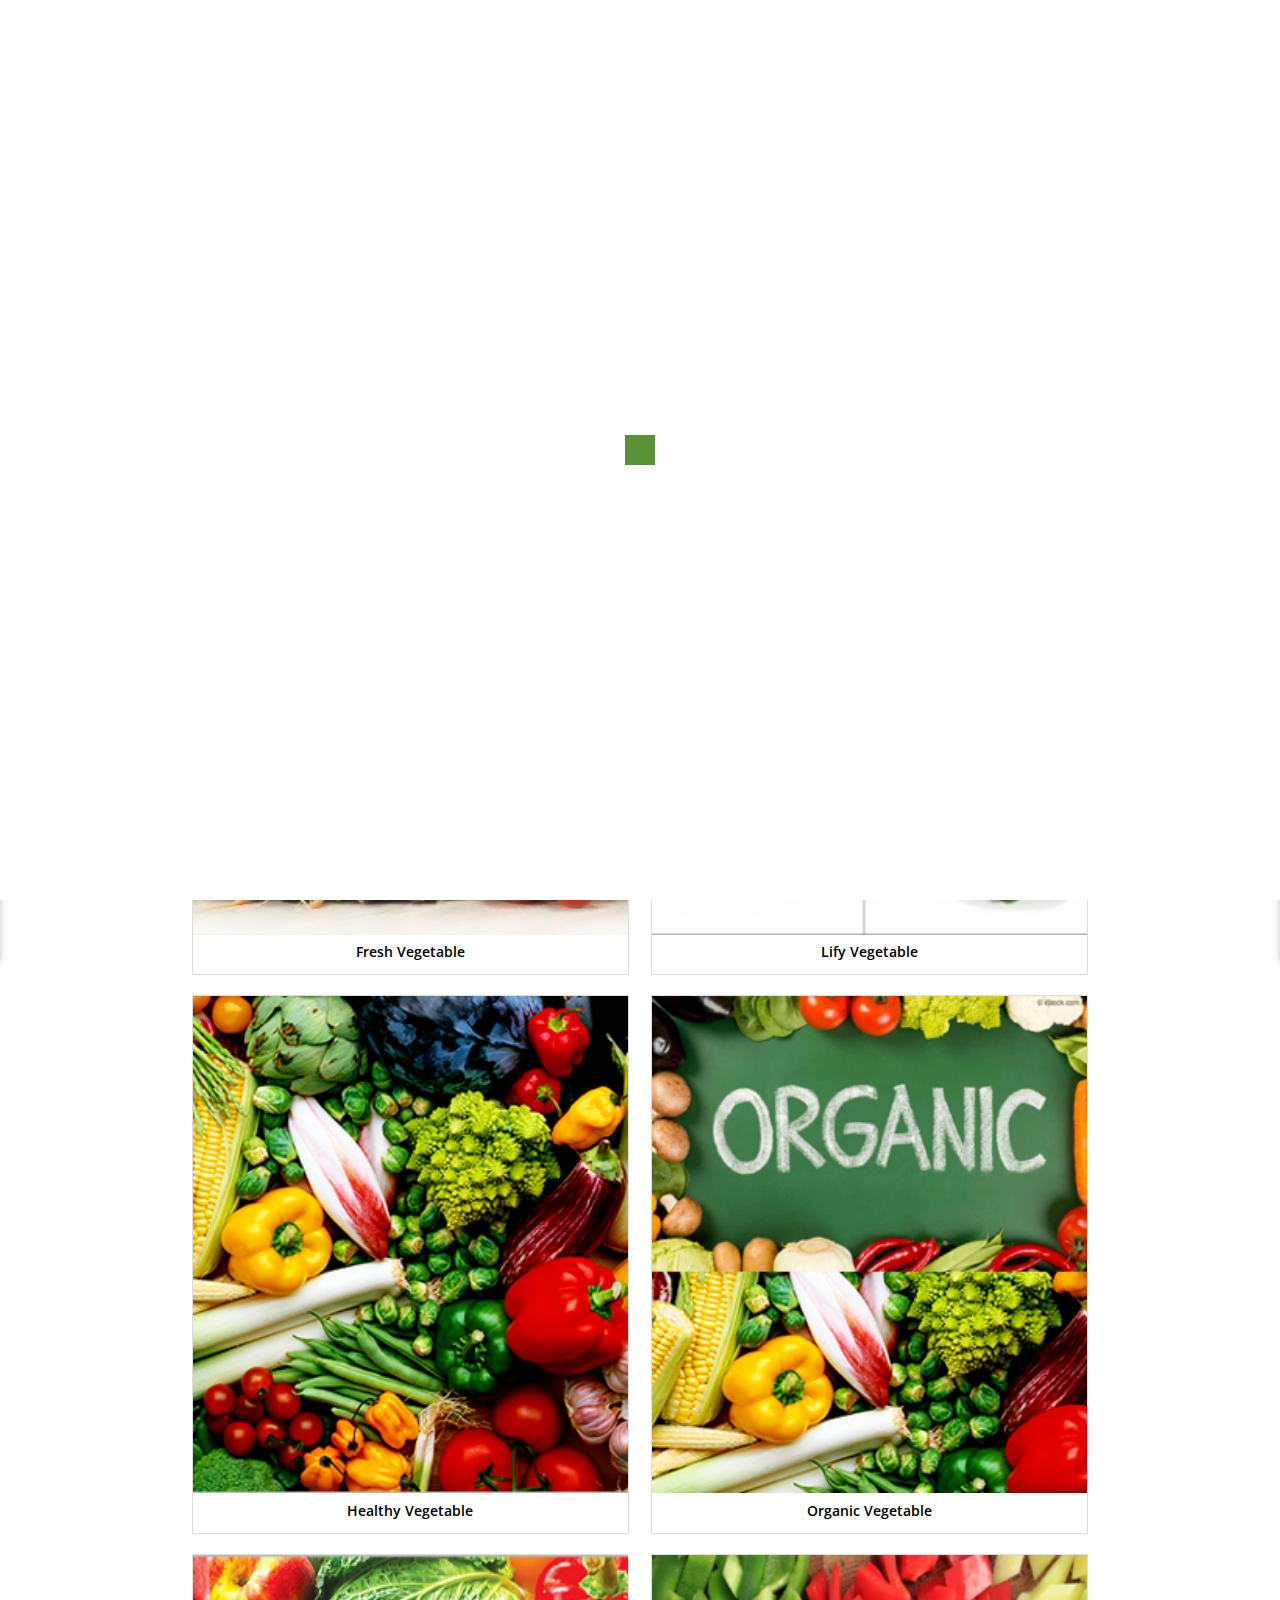
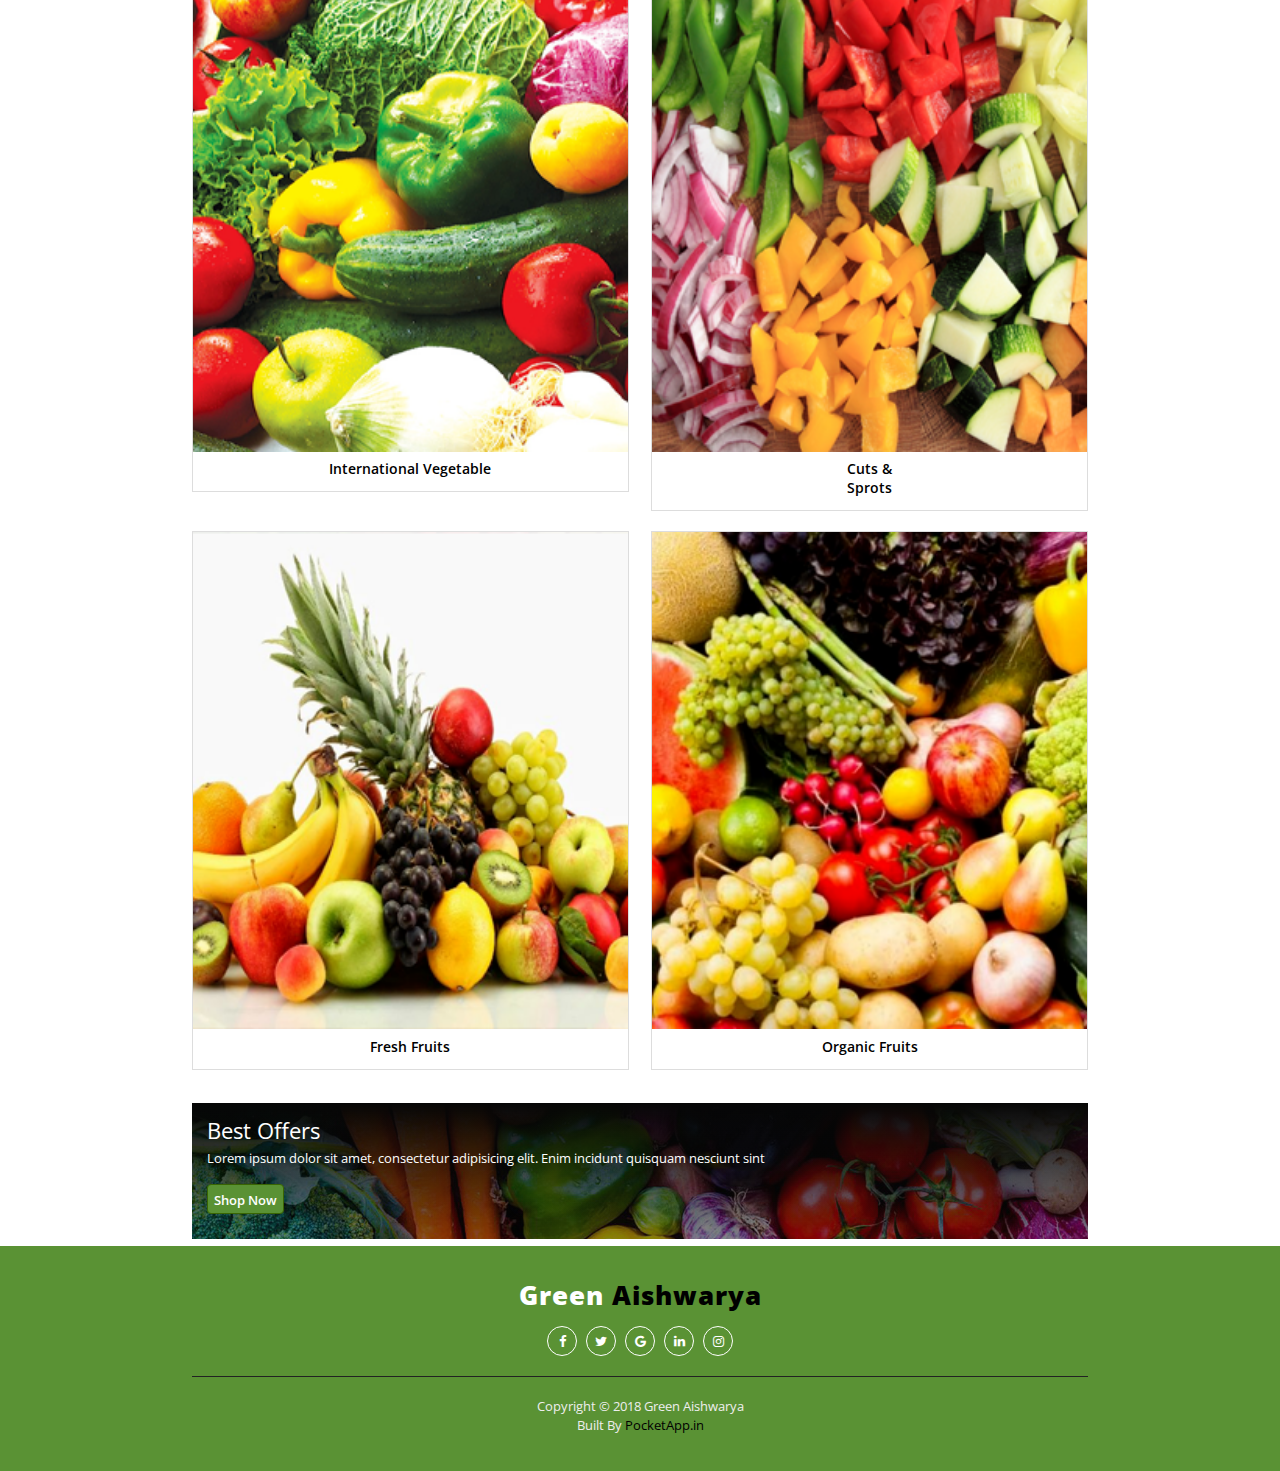
<file: index.html>
<!DOCTYPE html>
<html lang="en">
<head>
	<meta charset="UTF-8">
	<title>Green Aishwarya - Online Vegetable & Fruit Store</title>
	<meta name="viewport" content="width=device-width, initial-scale=1  maximum-scale=1 user-scalable=no">
	<meta name="mobile-web-app-capable" content="yes">
	<meta name="apple-mobile-web-app-capable" content="yes">
	<meta name="apple-touch-fullscreen" content="yes">
	<meta name="HandheldFriendly" content="True">

	<link rel="stylesheet" href="css/materialize.css">
	<link rel="stylesheet" href="font-awesome/css/font-awesome.min.css">
	<link rel="stylesheet" href="css/normalize.css">
	<link rel="stylesheet" href="css/owl.carousel.css">
	<link rel="stylesheet" href="css/owl.theme.css">
	<link rel="stylesheet" href="css/owl.transitions.css">
	<link rel="stylesheet" href="css/fakeLoader.css">
	<link rel="stylesheet" href="css/style.css">
	
	<link rel="shortcut icon" href="img/favicon.png">

</head>
<body>
		
	<!-- navbar top -->
	<div class="navbar-top">
		<div class="side-nav-panel-left">
			<a href="#" data-activates="slide-out-left" class="side-nav-left"><i class="fa fa-bars"></i></a>
		</div>
		<!-- site brand	 -->
		<div class="site-brand">
			<a href="index.html"><img src="img/logo.png"></a>
		</div>
		<!-- end site brand	 -->
		<div class="side-nav-panel-right">
			<a href="#" data-activates="slide-out-right" class="side-nav-right"><i class="fa fa-shopping-cart"></i><span>2</span></a>
		</div>
	</div>
	<!-- end navbar top -->

	<!-- side nav panel-->
	<div class="side-nav-panel-left">
		<ul id="slide-out-left" class="side-nav side-nav-panel collapsible">
			<li class="li-search">
				<div class="search-form">
					<input type="search" placeholder="Search....">
					<button class="button"><i class="fa fa-search"></i></button>
				</div>
				<div class="clear-both"></div>
			</li>
			<li><a href="index.html"><i class="fa fa-home"></i>Home</a></li>

			<li><div class="collapsible-header"><i class="fa fa-pied-piper"></i> Vegetable &nbsp;&nbsp;&nbsp;&nbsp;&nbsp;&nbsp;<span id="arrow-dropdown" class="fa fa-angle-right"></span></div>
				<div class="collapsible-body">
				<ul>
					<li><a href="fresh-vegetable.html">Fresh Vegetable</a></li>
					<li><a href="#">Leafy Vegetable</a></li>
					<li><a href="#">Organic Vegetable</a></li>
					<li><a href="#">International Vegetable</a></li>
					<li><a href="#">Cuts & Sprots</a></li>
				</ul>
			</li>

			<li><div class="collapsible-header"><i class="fa fa-apple"></i> Fruits &nbsp;&nbsp;&nbsp;&nbsp;&nbsp;&nbsp;<span id="arrow-dropdown" class="fa fa-angle-right"></span></div>
				<div class="collapsible-body">
				<ul>
					<li><a href="#">Fresh Fruits</a></li>
					<li><a href="#">Organic Fruits</a></li>
					<li><a href="#">International Fruits</a></li>
				</ul>
			</li>

			<li><a href="#"><i class="fa fa-gift"></i>Today Offer</a></li>

			<li><a href="#"><i class="fa fa-user"></i>Profile</a></li>

			<li><a href="cart.html"><i class="fa fa-shopping-cart"></i>Cart</a></li>
			<li><a href="my-account.html"><i class="fa fa-user-plus"></i>My Account</a></li>
		</ul>
	</div>
	<!-- end side nav panel-->

	<!-- side nav panel cart -->
	<div class="side-nav-panel-right">
		<div id="slide-out-right" class="side-nav side-nav-panel collapsible panel-cart">
			<div class="row">
				<div class="col s5">
					<img src="img/product2.png" alt="">
				</div>
				<div class="col s5">
					<a href="">Jackets</a>
					<span>$20.00</span>
				</div>
				<div class="col s2">
					<i class="fa fa-remove"></i>
				</div>
			</div>
			<div class="row">
				<div class="col s5">
					<img src="img/product1.png" alt="">
				</div>
				<div class="col s5">
					<a href="">T-shirts</a>
					<span>$20.00</span>
				</div>
				<div class="col s2">
					<i class="fa fa-remove"></i>
				</div>
			</div>
			<div class="total-price">
				<h5>Total : $40.00</h5>
				<button class="button-default">Checkout</button>
				<button class="button-default">Go to cart</button>
			</div>
		</div>
	</div>
	<!-- end side nav panel cart -->
	
	<!-- slider -->
	<div class="slider">
		
		<ul class="slides">
			<li>
				<img src="img/slide1.jpg" alt="">
				<div class="caption slider-content left-aligh ">
					<h2><a href="">Green Aishwarya</a></h2>
					<button class="button-default">Shop Now</button>
				</div>
			</li>
			<li>
				<img src="img/slide2.jpg" alt="">
				<div class="caption slider-content left-aligh">
					<h2><a href="">Friuts & Vegetables</a></h2>
					<button class="button-default">Shop Now</button>
				</div>
			</li>
			<li>
				<img src="img/slide3.jpg" alt="">
				<div class="caption slider-content left-aligh">
					<h2><a href="">Dual Clean Process</a></h2>
					<button class="button-default">Shop Now</button>
				</div>
			</li>
		</ul>

	</div>
	<!-- end slider -->

	
	

	<!-- featured product -->
	<div class="post">
		<div class="container">
			<center><button class="button-default">&nbsp;&nbsp;&nbsp;&nbsp;&nbsp;&nbsp;VEGETABLE&nbsp;&nbsp;&nbsp;&nbsp;&nbsp;&nbsp;</button>&nbsp;&nbsp;&nbsp;<button class="button-default">&nbsp;&nbsp;&nbsp;&nbsp;&nbsp;&nbsp;&nbsp;&nbsp;&nbsp;&nbsp;&nbsp;FRUITS&nbsp;&nbsp;&nbsp;&nbsp;&nbsp;&nbsp;&nbsp;&nbsp;&nbsp;&nbsp;&nbsp;</button></center><br>
			<div class="post-head">
				<ul>
					<li><h4>VEGETABLE & FRUITS BASKETS</h4></li>					
				</ul><br><br><br>
			</div>
			<div class="clear-both"></div>
			<div class="post-content">
				<div class="row">
					<div class="col s6">
						<div class="content">
							<img src="img/f1.png" alt="">
							<h3><a href="fresh-vegetable.html">Fresh Vegetable</a></h3>
							
							<ul>
							
							</ul>
						</div>
					</div>
					<div class="col s6">
						<div class="content">
							<img src="img/f2.png" alt="">
							<h3><a href="">Lify Vegetable</a></h3>
							
							<ul>
								
							</ul>
						</div>
					</div>
				</div>

				<div class="row">
					<div class="col s6">
						<div class="content">
							<img src="img/f3.png" alt="">
							<h3><a href="">Healthy Vegetable</a></h3>
							
							<ul>
							
							</ul>
						</div>
					</div>
					<div class="col s6">
						<div class="content">
							<img src="img/f4.png" alt="">
							<h3><a href="">Organic Vegetable</a></h3>
							
							<ul>
								
							</ul>
						</div>
					</div>
				</div>


				<div class="row">
					<div class="col s6">
						<div class="content">
							<img src="img/f5.png" alt="">
							<h3><a href="">International Vegetable</a></h3>
							
							<ul>
								
							</ul>
						</div>
					</div>
					<div class="col s6">
						<div class="content">
							<img src="img/f6.png" alt="">
							<h3><a href="">Cuts & <br>Sprots</a></h3>
							
							<ul>
								
							</ul>
						</div>
					</div>
				</div>
				<div class="row">
					<div class="col s6">
						<div class="content">
							<img src="img/f7.png" alt="">
							<h3><a href="">Fresh Fruits</a></h3>
							
							<ul>
								
							</ul>
						</div>
					</div>

					<div class="col s6">
						<div class="content">
							<img src="img/f8.png" alt="">
							<h3><a href="">Organic Fruits</a></h3>

							<ul>
								
							</ul>	
						</div>
					</div>
                    


			</div>
		</div>
		<div class="clear-both"></div>
	</div>
	<!-- end featured product -->

	<!-- promo -->
	<div class="container section-promo">
		<div class="promo">
			<h4>Best Offers</h4>
			<p>Lorem ipsum dolor sit amet, consectetur adipisicing elit. Enim incidunt quisquam nesciunt sint</p>
			<button class="button-default">Shop Now</button>
		</div>
	</div>
	<!-- end promo -->

	<!-- new product -->
	<div class="post">
		<div class="container">
			<div class="post-head">
				
			</div>
			<div class="clear-both"></div>
			<div class="post-content">
				<div class="row">	
				</div>
				<div class="row no-mb">
					
					
				</div>
			</div>
		</div>
		<div class="clear-both"></div>
		
	</div>
	<!-- end new product -->
	
	<!-- loader -->
	<div id="fakeLoader"></div>
	<!-- end loader -->
	
	<!-- footer -->
	<div class="footer">
		<div class="container">
			<div class="about-us-foot">
				<h6>Green <span>Aishwarya</span></h6>				
			</div>
			<div class="social-media">
				<a href=""><i class="fa fa-facebook"></i></a>
				<a href=""><i class="fa fa-twitter"></i></a>
				<a href=""><i class="fa fa-google"></i></a>
				<a href=""><i class="fa fa-linkedin"></i></a>
				<a href=""><i class="fa fa-instagram"></i></a>
			</div>
			<div class="copyright">
				<span>Copyright © 2018 Green Aishwarya<br>
				Built By <a href="http://pocketapp.in/"target="_blank">PocketApp.in</a></span>
			</div>
		</div>
	</div>
	<!-- end footer -->
	
	<!-- scripts -->
	<script src="js/jquery.min.js"></script>
	<script src="js/materialize.min.js"></script>
	<script src="js/owl.carousel.min.js"></script>
	<script src="js/fakeLoader.min.js"></script>
	<script src="js/main.js"></script>

</body>
</html>
</file>
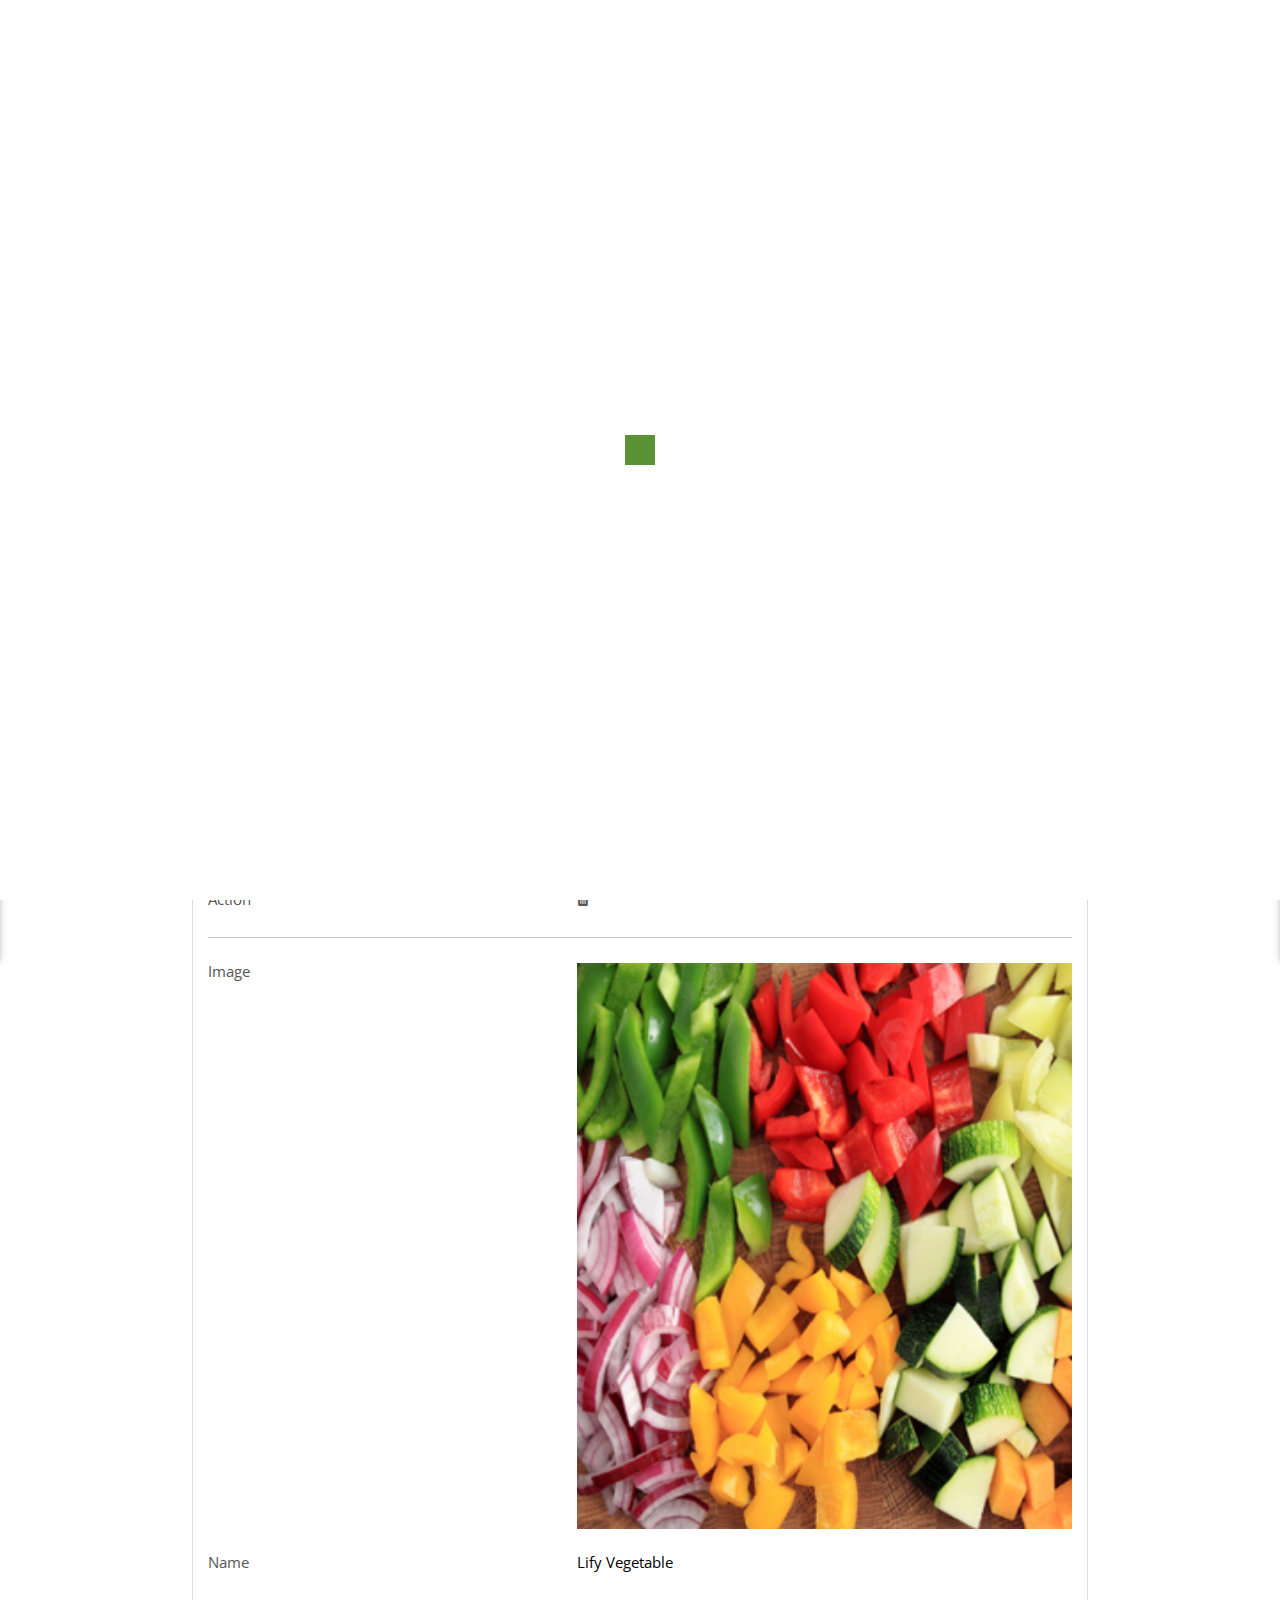
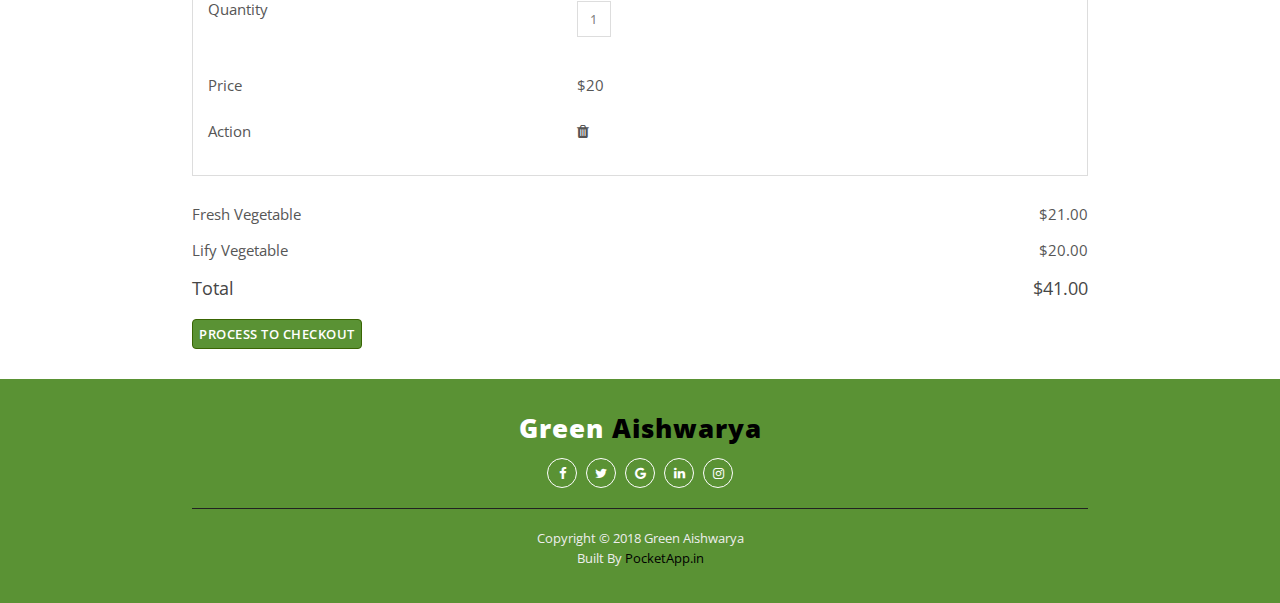
<file: cart.html>
<!DOCTYPE html>
<html lang="en">
<head>
	<meta charset="UTF-8">
	<title>Green Aishwarya - Online Vegetable & Fruit Store</title>
	<meta name="viewport" content="width=device-width, initial-scale=1  maximum-scale=1 user-scalable=no">
	<meta name="mobile-web-app-capable" content="yes">
	<meta name="apple-mobile-web-app-capable" content="yes">
	<meta name="apple-touch-fullscreen" content="yes">
	<meta name="HandheldFriendly" content="True">

	<link rel="stylesheet" href="css/materialize.css">
	<link rel="stylesheet" href="font-awesome/css/font-awesome.min.css">
	<link rel="stylesheet" href="css/normalize.css">
	<link rel="stylesheet" href="css/owl.carousel.css">
	<link rel="stylesheet" href="css/owl.theme.css">
	<link rel="stylesheet" href="css/owl.transitions.css">
	<link rel="stylesheet" href="css/fakeLoader.css">
	<link rel="stylesheet" href="css/style.css">
	
	<link rel="shortcut icon" href="img/favicon.png">

</head>
<body>
		
	<!-- navbar top -->
	<div class="navbar-top">
		<div class="side-nav-panel-left">
			<a href="#" data-activates="slide-out-left" class="side-nav-left"><i class="fa fa-bars"></i></a>
		</div>
		<!-- site brand	 -->
		<div class="site-brand">
			<a href="index.html"><img src="img/logo.png"></a>
		</div>
		<!-- end site brand	 -->
		<div class="side-nav-panel-right">
			<a href="#" data-activates="slide-out-right" class="side-nav-right"><i class="fa fa-shopping-cart"></i><span>2</span></a>
		</div>
	</div>
	<!-- end navbar top -->

	<!-- side nav panel-->
	<div class="side-nav-panel-left">
		<ul id="slide-out-left" class="side-nav side-nav-panel collapsible">
			<li class="li-search">
				<div class="search-form">
					<input type="search" placeholder="Search....">
					<button class="button"><i class="fa fa-search"></i></button>
				</div>
				<div class="clear-both"></div>
			</li>
			<li><a href="index.html"><i class="fa fa-home"></i>Home</a></li>

			<li><div class="collapsible-header"><i class="fa fa-pied-piper"></i> Vegetable &nbsp;&nbsp;&nbsp;&nbsp;&nbsp;&nbsp;<span id="arrow-dropdown" class="fa fa-angle-right"></span></div>
				<div class="collapsible-body">
				<ul>
					<li><a href="fresh-vegetable.html">Fresh Vegetable</a></li>
					<li><a href="#">Leafy Vegetable</a></li>
					<li><a href="#">Organic Vegetable</a></li>
					<li><a href="#">International Vegetable</a></li>
					<li><a href="#">Cuts & Sprots</a></li>
				</ul>
			</li>

			<li><div class="collapsible-header"><i class="fa fa-apple"></i> Fruits &nbsp;&nbsp;&nbsp;&nbsp;&nbsp;&nbsp;<span id="arrow-dropdown" class="fa fa-angle-right"></span></div>
				<div class="collapsible-body">
				<ul>
					<li><a href="#">Fresh Fruits</a></li>
					<li><a href="#">Organic Fruits</a></li>
					<li><a href="#">International Fruits</a></li>
				</ul>
			</li>

			<li><a href="#"><i class="fa fa-gift"></i>Today Offer</a></li>

			<li><a href="#"><i class="fa fa-user"></i>Profile</a></li>

			<li><a href="cart.html"><i class="fa fa-shopping-cart"></i>Cart</a></li>
			<li><a href="my-account.html"><i class="fa fa-user-plus"></i>My Account</a></li>
		</ul>
	</div>
	<!-- end side nav panel-->

	<!-- side nav panel cart -->
	<div class="side-nav-panel-right">
		<div id="slide-out-right" class="side-nav side-nav-panel collapsible panel-cart">
			<div class="row">
				<div class="col s5">
					<img src="img/product2.png" alt="">
				</div>
				<div class="col s5">
					<a href="">Jackets</a>
					<span>$20.00</span>
				</div>
				<div class="col s2">
					<i class="fa fa-remove"></i>
				</div>
			</div>
			<div class="row">
				<div class="col s5">
					<img src="img/product1.png" alt="">
				</div>
				<div class="col s5">
					<a href="">T-shirts</a>
					<span>$20.00</span>
				</div>
				<div class="col s2">
					<i class="fa fa-remove"></i>
				</div>
			</div>
			<div class="total-price">
				<h5>Total : $40.00</h5>
				<button class="button-default">Checkout</button>
				<button class="button-default">Go to cart</button>
			</div>
		</div>
	</div>
	<!-- end side nav panel cart -->

	
	<!-- cart -->
	<div class="cart section pages">
		<div class="container">
			<div class="pages-head">
				<h3>CART</h3>
			</div>
			<div class="content">
				<div class="cart-1">
					<div class="row">
						<div class="col s5">
							<h5>Image</h5>
						</div>
						<div class="col s7">
							<img src="img/product1.png" alt="">
						</div>
					</div>
					<div class="row">
						<div class="col s5">
							<h5>Name</h5>
						</div>
						<div class="col s7">
							<h5><a href="">Fresh Vegetable</a></h5>
						</div>
					</div>
					<div class="row">
						<div class="col s5">
							<h5>Quantity</h5>
						</div>
						<div class="col s7">
							<input value="1" type="text">
						</div>
					</div>
					<div class="row">
						<div class="col s5">
							<h5>Price</h5>
						</div>
						<div class="col s7">
							<h5>$20</h5>
						</div>
					</div>
					<div class="row">
						<div class="col s5">
							<h5>Action</h5>
						</div>
						<div class="col s7">
							<h5><i class="fa fa-trash"></i></h5>
						</div>
					</div>
				</div>
				<div class="divider"></div>
				<div class="cart-2">
					<div class="row">
						<div class="col s5">
							<h5>Image</h5>
						</div>
						<div class="col s7">
							<img src="img/product2.png" alt="">
						</div>
					</div>
					<div class="row">
						<div class="col s5">
							<h5>Name</h5>
						</div>
						<div class="col s7">
							<h5><a href="">Lify Vegetable</a></h5>
						</div>
					</div>
					<div class="row">
						<div class="col s5">
							<h5>Quantity</h5>
						</div>
						<div class="col s7">
							<input value="1" type="text">
						</div>
					</div>
					<div class="row">
						<div class="col s5">
							<h5>Price</h5>
						</div>
						<div class="col s7">
							<h5>$20</h5>
						</div>
					</div>
					<div class="row">
						<div class="col s5">
							<h5>Action</h5>
						</div>
						<div class="col s7">
							<h5><i class="fa fa-trash"></i></h5>
						</div>
					</div>
				</div>
			</div>
			<div class="total">
				<div class="row">
					<div class="col s7">
						<h5>Fresh Vegetable</h5>
					</div>
					<div class="col s5">
						<h5>$21.00</h5>
					</div>
				</div>
				<div class="row">
					<div class="col s7">
						<h5>Lify Vegetable</h5>
					</div>
					<div class="col s5">
						<h5>$20.00</h5>
					</div>
				</div>
				<div class="row">
					<div class="col s7">
						<h6>Total</h6>
					</div>
					<div class="col s5">
						<h6>$41.00</h6>
					</div>
				</div>
			</div>
			<button class="btn button-default">Process to Checkout</button>
		</div>
	</div>
	<!-- end cart -->
	

	<!-- loader -->
	<div id="fakeLoader"></div>
	<!-- end loader -->
	
	<!-- footer -->
	<div class="footer">
		<div class="container">
			<div class="about-us-foot">
				<h6>Green <span>Aishwarya</span></h6>				
			</div>
			<div class="social-media">
				<a href=""><i class="fa fa-facebook"></i></a>
				<a href=""><i class="fa fa-twitter"></i></a>
				<a href=""><i class="fa fa-google"></i></a>
				<a href=""><i class="fa fa-linkedin"></i></a>
				<a href=""><i class="fa fa-instagram"></i></a>
			</div>
			<div class="copyright">
				<span>Copyright © 2018 Green Aishwarya<br>
				Built By <a href="http://pocketapp.in/"target="_blank">PocketApp.in</a></span>
			</div>
		</div>
	</div>
	<!-- end footer -->
	
	<!-- scripts -->
	<script src="js/jquery.min.js"></script>
	<script src="js/materialize.min.js"></script>
	<script src="js/owl.carousel.min.js"></script>
	<script src="js/fakeLoader.min.js"></script>
	<script src="js/main.js"></script>

</body>
</html>
</file>
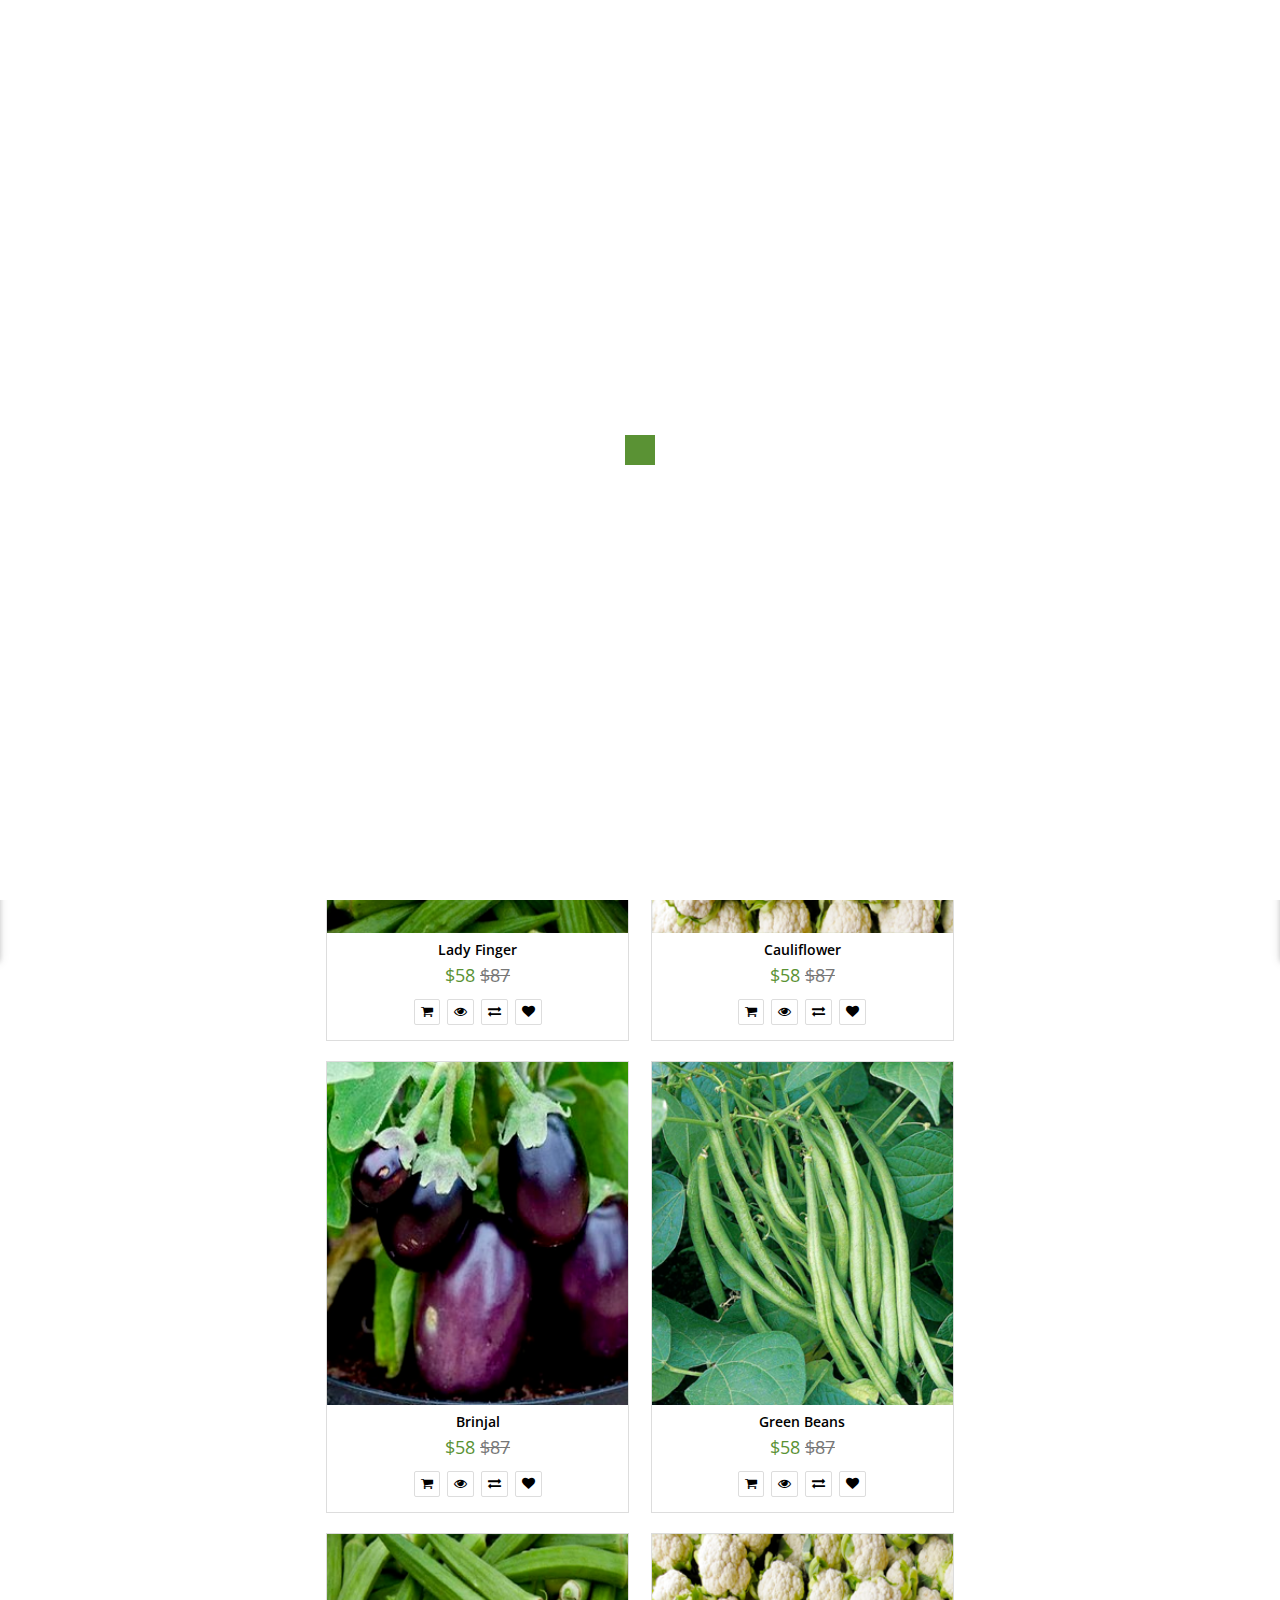
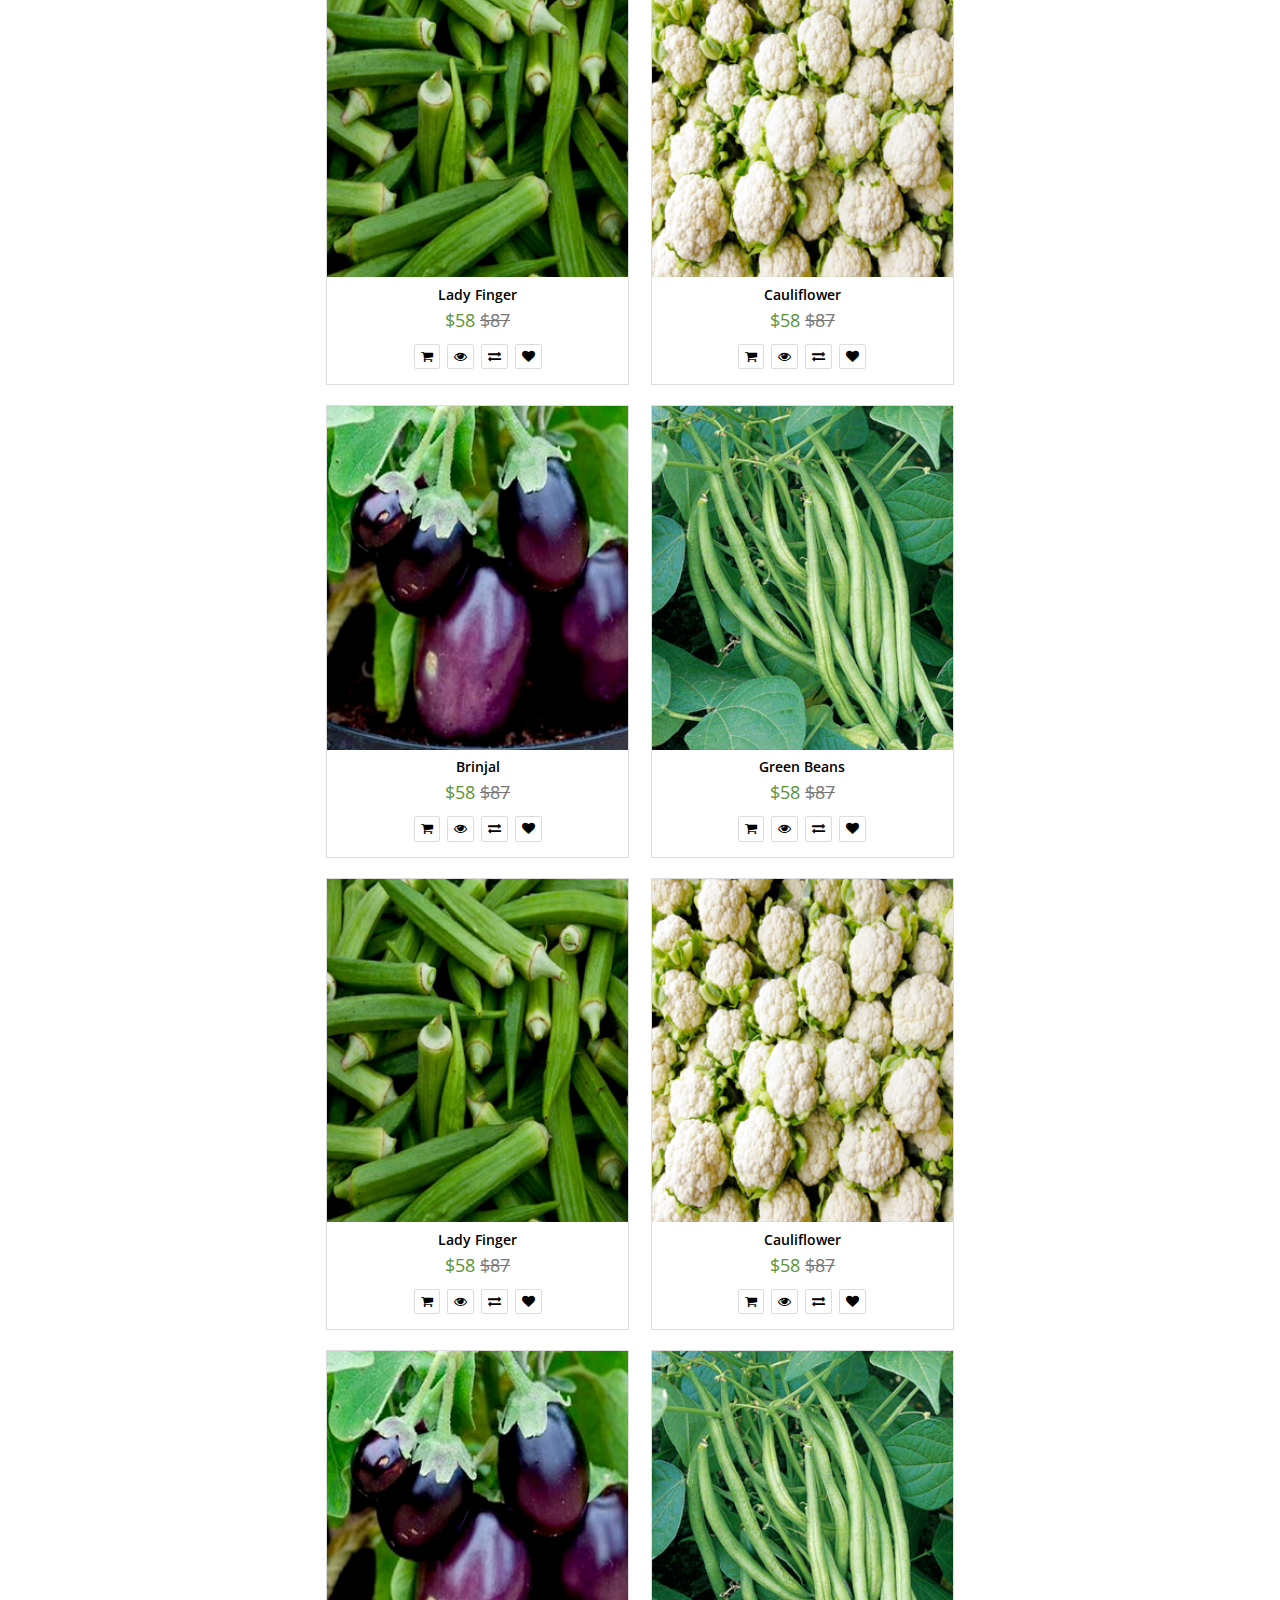
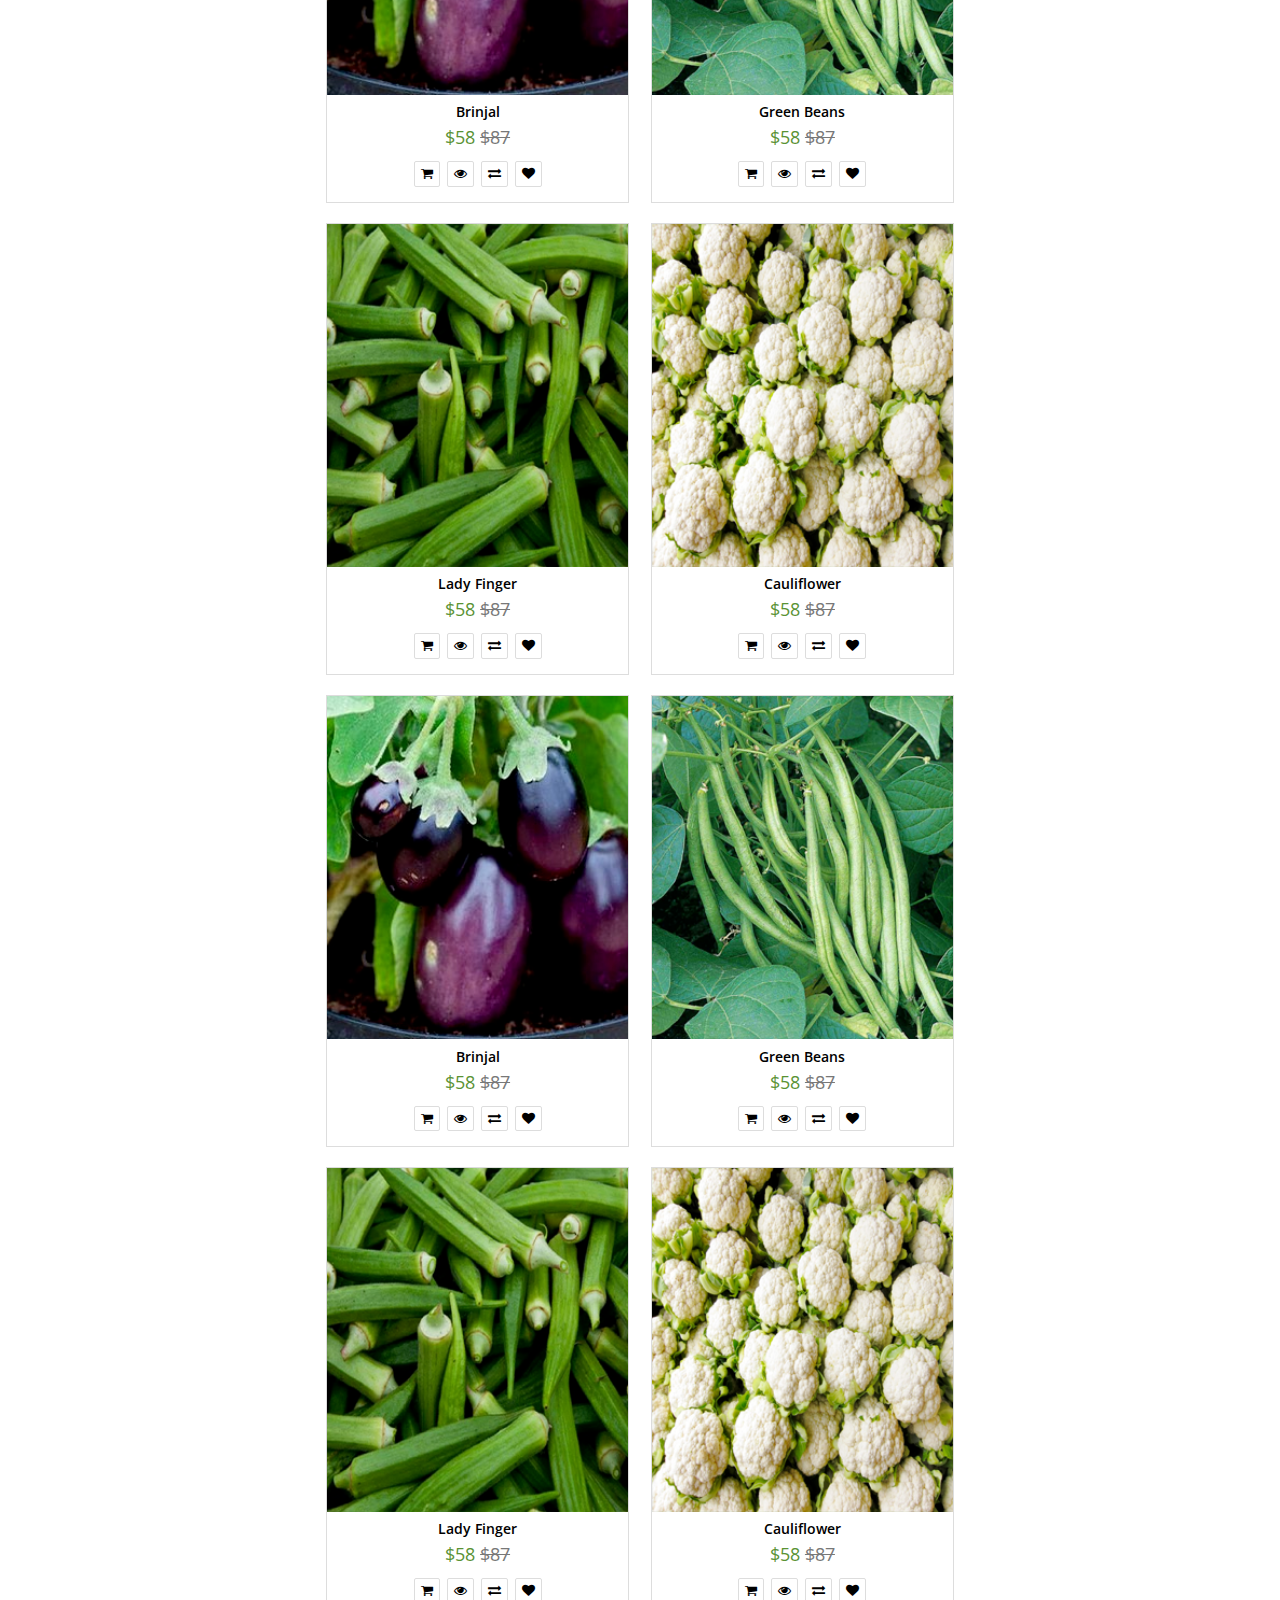
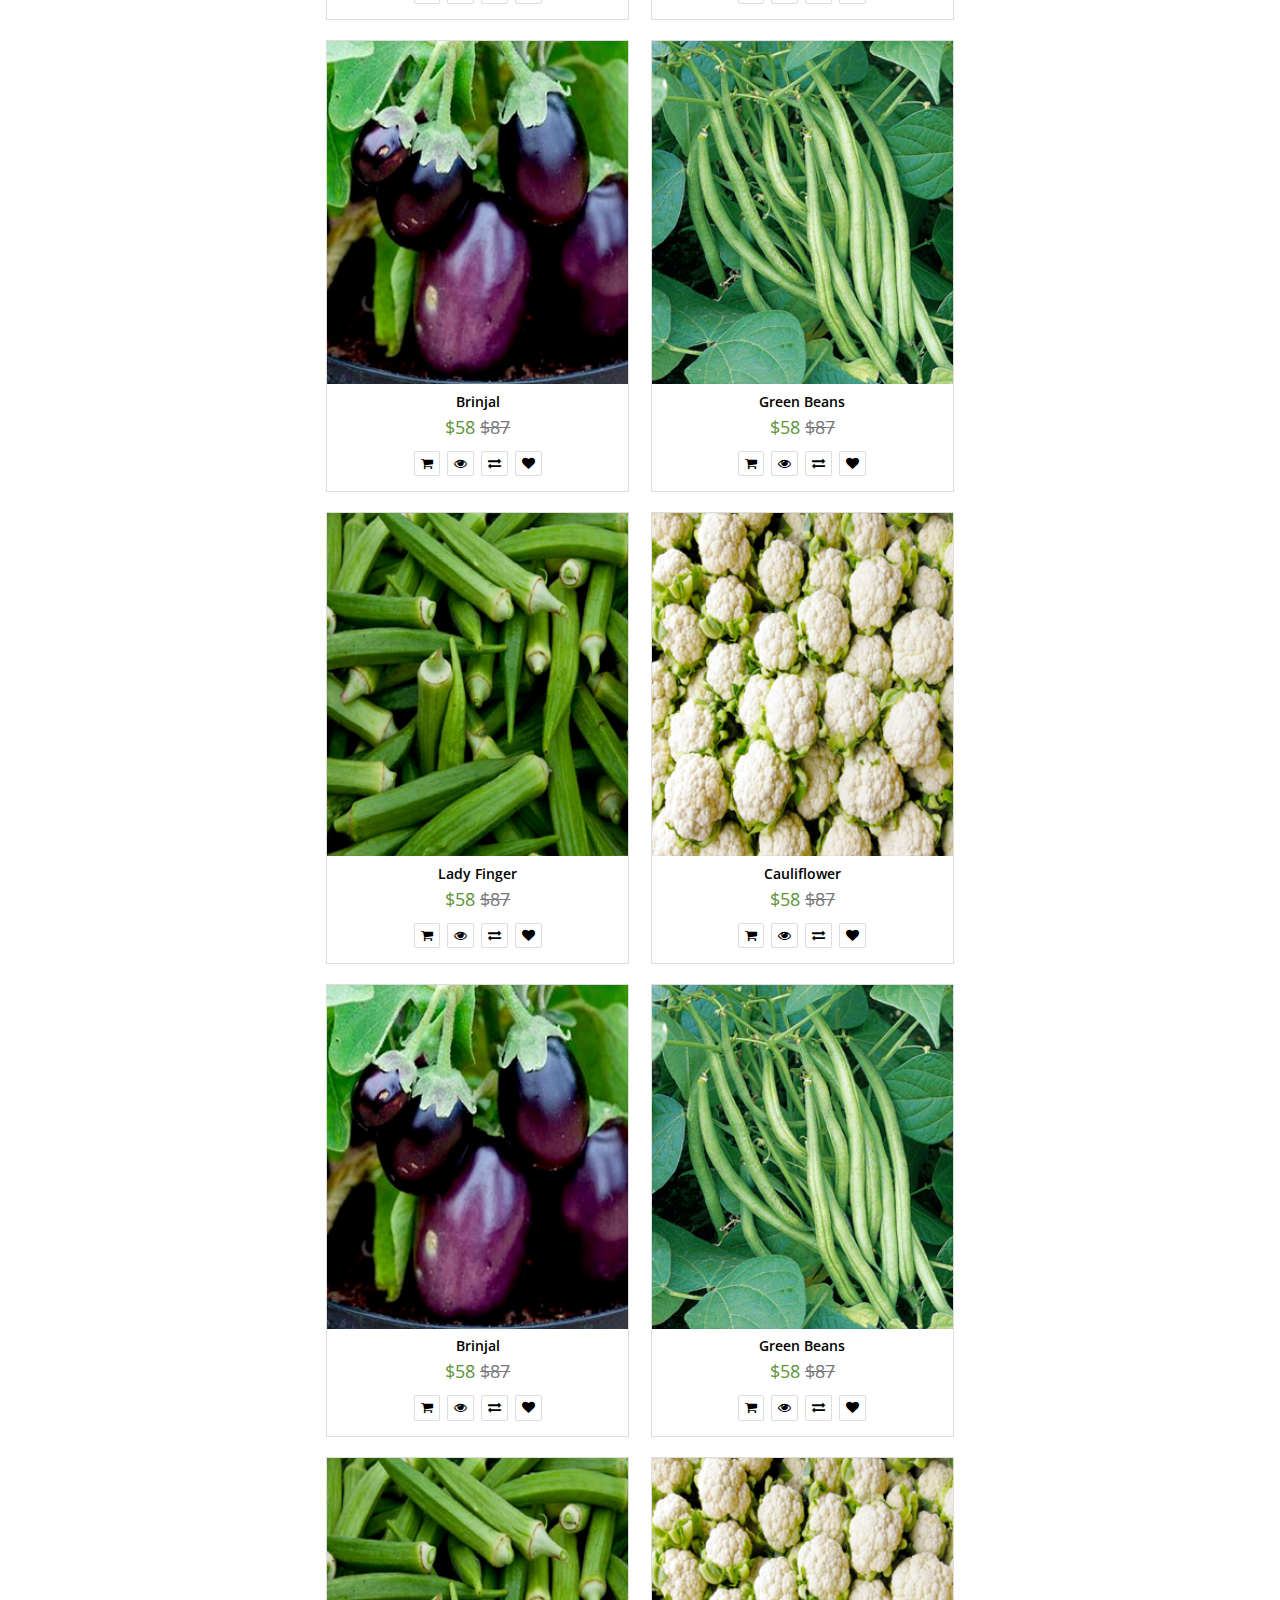
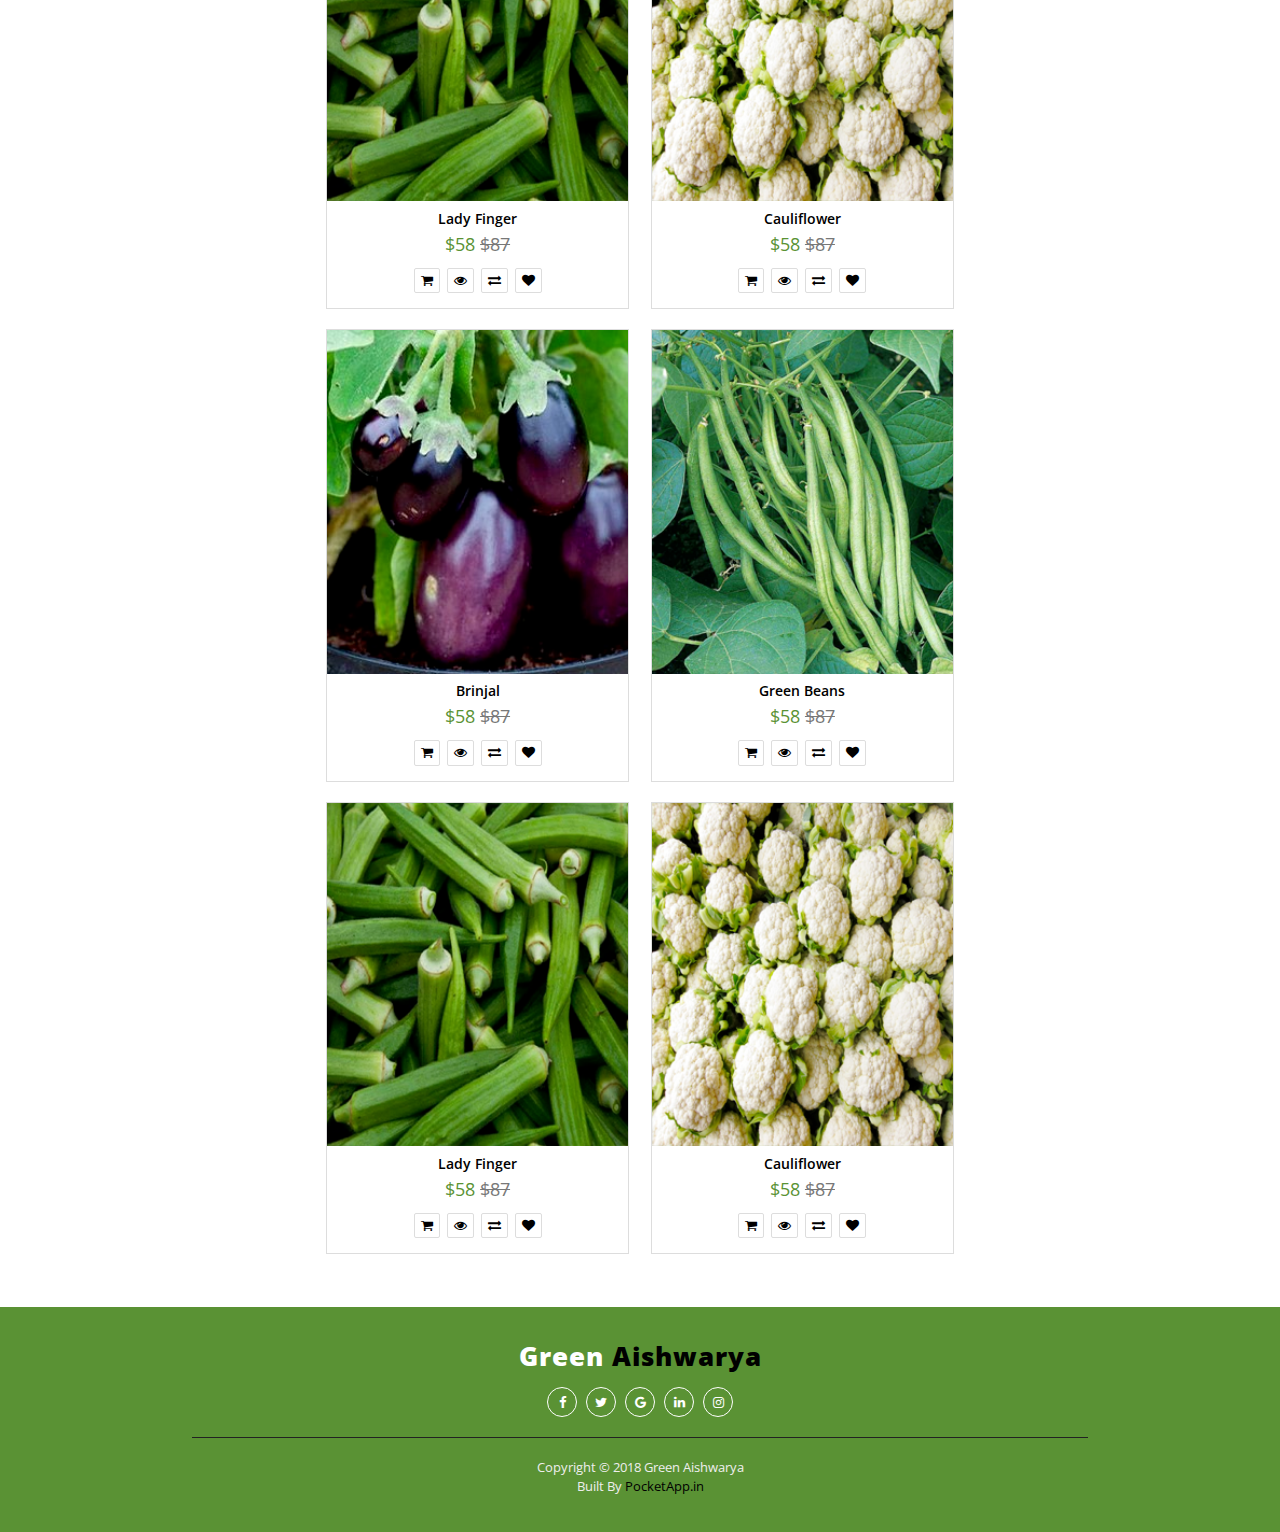
<file: fresh-vegetable.html>
<!DOCTYPE html>
<html lang="en">
<head>
	<meta charset="UTF-8">
	<title>Green Aishwarya - Online Vegetable & Fruit Store</title>
	<meta name="viewport" content="width=device-width, initial-scale=1  maximum-scale=1 user-scalable=no">
	<meta name="mobile-web-app-capable" content="yes">
	<meta name="apple-mobile-web-app-capable" content="yes">
	<meta name="apple-touch-fullscreen" content="yes">
	<meta name="HandheldFriendly" content="True">

	<link rel="stylesheet" href="css/materialize.css">
	<link rel="stylesheet" href="font-awesome/css/font-awesome.min.css">
	<link rel="stylesheet" href="css/normalize.css">
	<link rel="stylesheet" href="css/owl.carousel.css">
	<link rel="stylesheet" href="css/owl.theme.css">
	<link rel="stylesheet" href="css/owl.transitions.css">
	<link rel="stylesheet" href="css/fakeLoader.css">
	<link rel="stylesheet" href="css/style.css">
	
	<link rel="shortcut icon" href="img/favicon.png">

</head>
<body>
		
	<!-- navbar top -->
	<div class="navbar-top">
		<div class="side-nav-panel-left">
			<a href="#" data-activates="slide-out-left" class="side-nav-left"><i class="fa fa-bars"></i></a>
		</div>
		<!-- site brand	 -->
		<div class="site-brand">
			<a href="index.html"><img src="img/logo.png"></a>
		</div>
		<!-- end site brand	 -->
		<div class="side-nav-panel-right">
			<a href="#" data-activates="slide-out-right" class="side-nav-right"><i class="fa fa-shopping-cart"></i><span>2</span></a>
		</div>
	</div>
	<!-- end navbar top -->

	<!-- side nav panel-->
	<div class="side-nav-panel-left">
		<ul id="slide-out-left" class="side-nav side-nav-panel collapsible">
			<li class="li-search">
				<div class="search-form">
					<input type="search" placeholder="Search....">
					<button class="button"><i class="fa fa-search"></i></button>
				</div>
				<div class="clear-both"></div>
			</li>
			<li><a href="index.html"><i class="fa fa-home"></i>Home</a></li>

			<li><div class="collapsible-header"><i class="fa fa-pied-piper"></i> Vegetable &nbsp;&nbsp;&nbsp;&nbsp;&nbsp;&nbsp;<span id="arrow-dropdown" class="fa fa-angle-right"></span></div>
				<div class="collapsible-body">
				<ul>
					<li><a href="fresh-vegetable.html">Fresh Vegetable</a></li>
					<li><a href="#">Leafy Vegetable</a></li>
					<li><a href="#">Organic Vegetable</a></li>
					<li><a href="#">International Vegetable</a></li>
					<li><a href="#">Cuts & Sprots</a></li>
				</ul>
			</li>

			<li><div class="collapsible-header"><i class="fa fa-apple"></i> Fruits &nbsp;&nbsp;&nbsp;&nbsp;&nbsp;&nbsp;<span id="arrow-dropdown" class="fa fa-angle-right"></span></div>
				<div class="collapsible-body">
				<ul>
					<li><a href="#">Fresh Fruits</a></li>
					<li><a href="#">Organic Fruits</a></li>
					<li><a href="#">International Fruits</a></li>
				</ul>
			</li>

			<li><a href="#"><i class="fa fa-gift"></i>Today Offer</a></li>

			<li><a href="#"><i class="fa fa-user"></i>Profile</a></li>

			<li><a href="cart.html"><i class="fa fa-shopping-cart"></i>Cart</a></li>
			<li><a href="my-account.html"><i class="fa fa-user-plus"></i>My Account</a></li>
		</ul>
	</div>
	<!-- end side nav panel-->

	<!-- side nav panel cart -->
	<div class="side-nav-panel-right">
		<div id="slide-out-right" class="side-nav side-nav-panel collapsible panel-cart">
			<div class="row">
				<div class="col s5">
					<img src="img/product2.png" alt="">
				</div>
				<div class="col s5">
					<a href="">Jackets</a>
					<span>$20.00</span>
				</div>
				<div class="col s2">
					<i class="fa fa-remove"></i>
				</div>
			</div>
			<div class="row">
				<div class="col s5">
					<img src="img/product1.png" alt="">
				</div>
				<div class="col s5">
					<a href="">T-shirts</a>
					<span>$20.00</span>
				</div>
				<div class="col s2">
					<i class="fa fa-remove"></i>
				</div>
			</div>
			<div class="total-price">
				<h5>Total : $40.00</h5>
				<button class="button-default">Checkout</button>
				<button class="button-default">Go to cart</button>
			</div>
		</div>
	</div>
	<!-- end side nav panel cart -->
	
	<!-- error 404 -->
	<div class="pages section">
		<div class="container">
			<div class="pages-head">
				<h3>Fresh Vegetable</h3>
			</div>
			<!-- featured product -->
			<div class="post">
				<div class="container">
					<div class="post-head">
						<br><br>
					</div>
					<div class="clear-both"></div>
					<div class="post-content">
						<div class="row">
							<div class="col s6">
								<div class="content">
									<img src="img/vegetable1.png" alt="">
									<h3><a href="">Brinjal</a></h3>
									<div class="price">$58 <span>$87</span></div>
									<ul>
										<li><a href=""><i class="fa fa-shopping-cart"></i></a></li>
										<li><a href=""><i class="fa fa-eye"></i></a></li>
										<li><a href=""><i class="fa fa-exchange"></i></a></li>
										<li><a href=""><i class="fa fa-heart"></i></a></li>
									</ul>
								</div>
							</div>
							<div class="col s6">
								<div class="content">
									<img src="img/vegetable2.png" alt="">
									<h3><a href="">Green Beans</a></h3>
									<div class="price">$58 <span>$87</span></div>
									<ul>
										<li><a href=""><i class="fa fa-shopping-cart"></i></a></li>
										<li><a href=""><i class="fa fa-eye"></i></a></li>
										<li><a href=""><i class="fa fa-exchange"></i></a></li>
										<li><a href=""><i class="fa fa-heart"></i></a></li>
									</ul>
								</div>
							</div>
						</div>
						<div class="row">
							<div class="col s6">
								<div class="content">
									<img src="img/vegetable3.png" alt="">
									<h3><a href="">Lady Finger</a></h3>
									<div class="price">$58 <span>$87</span></div>
									<ul>
										<li><a href=""><i class="fa fa-shopping-cart"></i></a></li>
										<li><a href=""><i class="fa fa-eye"></i></a></li>
										<li><a href=""><i class="fa fa-exchange"></i></a></li>
										<li><a href=""><i class="fa fa-heart"></i></a></li>
									</ul>
								</div>
							</div>
							<div class="col s6">
								<div class="content">
									<img src="img/vegetable4.png" alt="">
									<h3><a href="">Cauliflower</a></h3>
									<div class="price">$58 <span>$87</span></div>
									<ul>
										<li><a href=""><i class="fa fa-shopping-cart"></i></a></li>
										<li><a href=""><i class="fa fa-eye"></i></a></li>
										<li><a href=""><i class="fa fa-exchange"></i></a></li>
										<li><a href=""><i class="fa fa-heart"></i></a></li>
									</ul>
								</div>
							</div>
						</div>
						<div class="row">
							<div class="col s6">
								<div class="content">
									<img src="img/vegetable1.png" alt="">
									<h3><a href="">Brinjal</a></h3>
									<div class="price">$58 <span>$87</span></div>
									<ul>
										<li><a href=""><i class="fa fa-shopping-cart"></i></a></li>
										<li><a href=""><i class="fa fa-eye"></i></a></li>
										<li><a href=""><i class="fa fa-exchange"></i></a></li>
										<li><a href=""><i class="fa fa-heart"></i></a></li>
									</ul>
								</div>
							</div>
							<div class="col s6">
								<div class="content">
									<img src="img/vegetable2.png" alt="">
									<h3><a href="">Green Beans</a></h3>
									<div class="price">$58 <span>$87</span></div>
									<ul>
										<li><a href=""><i class="fa fa-shopping-cart"></i></a></li>
										<li><a href=""><i class="fa fa-eye"></i></a></li>
										<li><a href=""><i class="fa fa-exchange"></i></a></li>
										<li><a href=""><i class="fa fa-heart"></i></a></li>
									</ul>
								</div>
							</div>
						</div>
						<div class="row">
							<div class="col s6">
								<div class="content">
									<img src="img/vegetable3.png" alt="">
									<h3><a href="">Lady Finger</a></h3>
									<div class="price">$58 <span>$87</span></div>
									<ul>
										<li><a href=""><i class="fa fa-shopping-cart"></i></a></li>
										<li><a href=""><i class="fa fa-eye"></i></a></li>
										<li><a href=""><i class="fa fa-exchange"></i></a></li>
										<li><a href=""><i class="fa fa-heart"></i></a></li>
									</ul>
								</div>
							</div>
							<div class="col s6">
								<div class="content">
									<img src="img/vegetable4.png" alt="">
									<h3><a href="">Cauliflower</a></h3>
									<div class="price">$58 <span>$87</span></div>
									<ul>
										<li><a href=""><i class="fa fa-shopping-cart"></i></a></li>
										<li><a href=""><i class="fa fa-eye"></i></a></li>
										<li><a href=""><i class="fa fa-exchange"></i></a></li>
										<li><a href=""><i class="fa fa-heart"></i></a></li>
									</ul>
								</div>
							</div>
						</div>
						<div class="row">
							<div class="col s6">
								<div class="content">
									<img src="img/vegetable1.png" alt="">
									<h3><a href="">Brinjal</a></h3>
									<div class="price">$58 <span>$87</span></div>
									<ul>
										<li><a href=""><i class="fa fa-shopping-cart"></i></a></li>
										<li><a href=""><i class="fa fa-eye"></i></a></li>
										<li><a href=""><i class="fa fa-exchange"></i></a></li>
										<li><a href=""><i class="fa fa-heart"></i></a></li>
									</ul>
								</div>
							</div>
							<div class="col s6">
								<div class="content">
									<img src="img/vegetable2.png" alt="">
									<h3><a href="">Green Beans</a></h3>
									<div class="price">$58 <span>$87</span></div>
									<ul>
										<li><a href=""><i class="fa fa-shopping-cart"></i></a></li>
										<li><a href=""><i class="fa fa-eye"></i></a></li>
										<li><a href=""><i class="fa fa-exchange"></i></a></li>
										<li><a href=""><i class="fa fa-heart"></i></a></li>
									</ul>
								</div>
							</div>
						</div>
						<div class="row">
							<div class="col s6">
								<div class="content">
									<img src="img/vegetable3.png" alt="">
									<h3><a href="">Lady Finger</a></h3>
									<div class="price">$58 <span>$87</span></div>
									<ul>
										<li><a href=""><i class="fa fa-shopping-cart"></i></a></li>
										<li><a href=""><i class="fa fa-eye"></i></a></li>
										<li><a href=""><i class="fa fa-exchange"></i></a></li>
										<li><a href=""><i class="fa fa-heart"></i></a></li>
									</ul>
								</div>
							</div>
							<div class="col s6">
								<div class="content">
									<img src="img/vegetable4.png" alt="">
									<h3><a href="">Cauliflower</a></h3>
									<div class="price">$58 <span>$87</span></div>
									<ul>
										<li><a href=""><i class="fa fa-shopping-cart"></i></a></li>
										<li><a href=""><i class="fa fa-eye"></i></a></li>
										<li><a href=""><i class="fa fa-exchange"></i></a></li>
										<li><a href=""><i class="fa fa-heart"></i></a></li>
									</ul>
								</div>
							</div>
						</div>
						<div class="row">
							<div class="col s6">
								<div class="content">
									<img src="img/vegetable1.png" alt="">
									<h3><a href="">Brinjal</a></h3>
									<div class="price">$58 <span>$87</span></div>
									<ul>
										<li><a href=""><i class="fa fa-shopping-cart"></i></a></li>
										<li><a href=""><i class="fa fa-eye"></i></a></li>
										<li><a href=""><i class="fa fa-exchange"></i></a></li>
										<li><a href=""><i class="fa fa-heart"></i></a></li>
									</ul>
								</div>
							</div>
							<div class="col s6">
								<div class="content">
									<img src="img/vegetable2.png" alt="">
									<h3><a href="">Green Beans</a></h3>
									<div class="price">$58 <span>$87</span></div>
									<ul>
										<li><a href=""><i class="fa fa-shopping-cart"></i></a></li>
										<li><a href=""><i class="fa fa-eye"></i></a></li>
										<li><a href=""><i class="fa fa-exchange"></i></a></li>
										<li><a href=""><i class="fa fa-heart"></i></a></li>
									</ul>
								</div>
							</div>
						</div>
						<div class="row">
							<div class="col s6">
								<div class="content">
									<img src="img/vegetable3.png" alt="">
									<h3><a href="">Lady Finger</a></h3>
									<div class="price">$58 <span>$87</span></div>
									<ul>
										<li><a href=""><i class="fa fa-shopping-cart"></i></a></li>
										<li><a href=""><i class="fa fa-eye"></i></a></li>
										<li><a href=""><i class="fa fa-exchange"></i></a></li>
										<li><a href=""><i class="fa fa-heart"></i></a></li>
									</ul>
								</div>
							</div>
							<div class="col s6">
								<div class="content">
									<img src="img/vegetable4.png" alt="">
									<h3><a href="">Cauliflower</a></h3>
									<div class="price">$58 <span>$87</span></div>
									<ul>
										<li><a href=""><i class="fa fa-shopping-cart"></i></a></li>
										<li><a href=""><i class="fa fa-eye"></i></a></li>
										<li><a href=""><i class="fa fa-exchange"></i></a></li>
										<li><a href=""><i class="fa fa-heart"></i></a></li>
									</ul>
								</div>
							</div>
						</div>
						<div class="row">
							<div class="col s6">
								<div class="content">
									<img src="img/vegetable1.png" alt="">
									<h3><a href="">Brinjal</a></h3>
									<div class="price">$58 <span>$87</span></div>
									<ul>
										<li><a href=""><i class="fa fa-shopping-cart"></i></a></li>
										<li><a href=""><i class="fa fa-eye"></i></a></li>
										<li><a href=""><i class="fa fa-exchange"></i></a></li>
										<li><a href=""><i class="fa fa-heart"></i></a></li>
									</ul>
								</div>
							</div>
							<div class="col s6">
								<div class="content">
									<img src="img/vegetable2.png" alt="">
									<h3><a href="">Green Beans</a></h3>
									<div class="price">$58 <span>$87</span></div>
									<ul>
										<li><a href=""><i class="fa fa-shopping-cart"></i></a></li>
										<li><a href=""><i class="fa fa-eye"></i></a></li>
										<li><a href=""><i class="fa fa-exchange"></i></a></li>
										<li><a href=""><i class="fa fa-heart"></i></a></li>
									</ul>
								</div>
							</div>
						</div>
						<div class="row">
							<div class="col s6">
								<div class="content">
									<img src="img/vegetable3.png" alt="">
									<h3><a href="">Lady Finger</a></h3>
									<div class="price">$58 <span>$87</span></div>
									<ul>
										<li><a href=""><i class="fa fa-shopping-cart"></i></a></li>
										<li><a href=""><i class="fa fa-eye"></i></a></li>
										<li><a href=""><i class="fa fa-exchange"></i></a></li>
										<li><a href=""><i class="fa fa-heart"></i></a></li>
									</ul>
								</div>
							</div>
							<div class="col s6">
								<div class="content">
									<img src="img/vegetable4.png" alt="">
									<h3><a href="">Cauliflower</a></h3>
									<div class="price">$58 <span>$87</span></div>
									<ul>
										<li><a href=""><i class="fa fa-shopping-cart"></i></a></li>
										<li><a href=""><i class="fa fa-eye"></i></a></li>
										<li><a href=""><i class="fa fa-exchange"></i></a></li>
										<li><a href=""><i class="fa fa-heart"></i></a></li>
									</ul>
								</div>
							</div>
						</div>
						<div class="row">
							<div class="col s6">
								<div class="content">
									<img src="img/vegetable1.png" alt="">
									<h3><a href="">Brinjal</a></h3>
									<div class="price">$58 <span>$87</span></div>
									<ul>
										<li><a href=""><i class="fa fa-shopping-cart"></i></a></li>
										<li><a href=""><i class="fa fa-eye"></i></a></li>
										<li><a href=""><i class="fa fa-exchange"></i></a></li>
										<li><a href=""><i class="fa fa-heart"></i></a></li>
									</ul>
								</div>
							</div>
							<div class="col s6">
								<div class="content">
									<img src="img/vegetable2.png" alt="">
									<h3><a href="">Green Beans</a></h3>
									<div class="price">$58 <span>$87</span></div>
									<ul>
										<li><a href=""><i class="fa fa-shopping-cart"></i></a></li>
										<li><a href=""><i class="fa fa-eye"></i></a></li>
										<li><a href=""><i class="fa fa-exchange"></i></a></li>
										<li><a href=""><i class="fa fa-heart"></i></a></li>
									</ul>
								</div>
							</div>
						</div>
						<div class="row">
							<div class="col s6">
								<div class="content">
									<img src="img/vegetable3.png" alt="">
									<h3><a href="">Lady Finger</a></h3>
									<div class="price">$58 <span>$87</span></div>
									<ul>
										<li><a href=""><i class="fa fa-shopping-cart"></i></a></li>
										<li><a href=""><i class="fa fa-eye"></i></a></li>
										<li><a href=""><i class="fa fa-exchange"></i></a></li>
										<li><a href=""><i class="fa fa-heart"></i></a></li>
									</ul>
								</div>
							</div>
							<div class="col s6">
								<div class="content">
									<img src="img/vegetable4.png" alt="">
									<h3><a href="">Cauliflower</a></h3>
									<div class="price">$58 <span>$87</span></div>
									<ul>
										<li><a href=""><i class="fa fa-shopping-cart"></i></a></li>
										<li><a href=""><i class="fa fa-eye"></i></a></li>
										<li><a href=""><i class="fa fa-exchange"></i></a></li>
										<li><a href=""><i class="fa fa-heart"></i></a></li>
									</ul>
								</div>
							</div>
						</div>
						<div class="row">
							<div class="col s6">
								<div class="content">
									<img src="img/vegetable1.png" alt="">
									<h3><a href="">Brinjal</a></h3>
									<div class="price">$58 <span>$87</span></div>
									<ul>
										<li><a href=""><i class="fa fa-shopping-cart"></i></a></li>
										<li><a href=""><i class="fa fa-eye"></i></a></li>
										<li><a href=""><i class="fa fa-exchange"></i></a></li>
										<li><a href=""><i class="fa fa-heart"></i></a></li>
									</ul>
								</div>
							</div>
							<div class="col s6">
								<div class="content">
									<img src="img/vegetable2.png" alt="">
									<h3><a href="">Green Beans</a></h3>
									<div class="price">$58 <span>$87</span></div>
									<ul>
										<li><a href=""><i class="fa fa-shopping-cart"></i></a></li>
										<li><a href=""><i class="fa fa-eye"></i></a></li>
										<li><a href=""><i class="fa fa-exchange"></i></a></li>
										<li><a href=""><i class="fa fa-heart"></i></a></li>
									</ul>
								</div>
							</div>
						</div>
						<div class="row">
							<div class="col s6">
								<div class="content">
									<img src="img/vegetable3.png" alt="">
									<h3><a href="">Lady Finger</a></h3>
									<div class="price">$58 <span>$87</span></div>
									<ul>
										<li><a href=""><i class="fa fa-shopping-cart"></i></a></li>
										<li><a href=""><i class="fa fa-eye"></i></a></li>
										<li><a href=""><i class="fa fa-exchange"></i></a></li>
										<li><a href=""><i class="fa fa-heart"></i></a></li>
									</ul>
								</div>
							</div>
							<div class="col s6">
								<div class="content">
									<img src="img/vegetable4.png" alt="">
									<h3><a href="">Cauliflower</a></h3>
									<div class="price">$58 <span>$87</span></div>
									<ul>
										<li><a href=""><i class="fa fa-shopping-cart"></i></a></li>
										<li><a href=""><i class="fa fa-eye"></i></a></li>
										<li><a href=""><i class="fa fa-exchange"></i></a></li>
										<li><a href=""><i class="fa fa-heart"></i></a></li>
									</ul>
								</div>
							</div>
						</div>
						<div class="row">
							<div class="col s6">
								<div class="content">
									<img src="img/vegetable1.png" alt="">
									<h3><a href="">Brinjal</a></h3>
									<div class="price">$58 <span>$87</span></div>
									<ul>
										<li><a href=""><i class="fa fa-shopping-cart"></i></a></li>
										<li><a href=""><i class="fa fa-eye"></i></a></li>
										<li><a href=""><i class="fa fa-exchange"></i></a></li>
										<li><a href=""><i class="fa fa-heart"></i></a></li>
									</ul>
								</div>
							</div>
							<div class="col s6">
								<div class="content">
									<img src="img/vegetable2.png" alt="">
									<h3><a href="">Green Beans</a></h3>
									<div class="price">$58 <span>$87</span></div>
									<ul>
										<li><a href=""><i class="fa fa-shopping-cart"></i></a></li>
										<li><a href=""><i class="fa fa-eye"></i></a></li>
										<li><a href=""><i class="fa fa-exchange"></i></a></li>
										<li><a href=""><i class="fa fa-heart"></i></a></li>
									</ul>
								</div>
							</div>
						</div>
						<div class="row">
							<div class="col s6">
								<div class="content">
									<img src="img/vegetable3.png" alt="">
									<h3><a href="">Lady Finger</a></h3>
									<div class="price">$58 <span>$87</span></div>
									<ul>
										<li><a href=""><i class="fa fa-shopping-cart"></i></a></li>
										<li><a href=""><i class="fa fa-eye"></i></a></li>
										<li><a href=""><i class="fa fa-exchange"></i></a></li>
										<li><a href=""><i class="fa fa-heart"></i></a></li>
									</ul>
								</div>
							</div>
							<div class="col s6">
								<div class="content">
									<img src="img/vegetable4.png" alt="">
									<h3><a href="">Cauliflower</a></h3>
									<div class="price">$58 <span>$87</span></div>
									<ul>
										<li><a href=""><i class="fa fa-shopping-cart"></i></a></li>
										<li><a href=""><i class="fa fa-eye"></i></a></li>
										<li><a href=""><i class="fa fa-exchange"></i></a></li>
										<li><a href=""><i class="fa fa-heart"></i></a></li>
									</ul>
								</div>
							</div>
						</div>
					</div>
				</div>
				<div class="clear-both"></div>
			</div>
			<!-- end featured product -->
		</div>
	</div>
	<!-- end error 404 -->

	<!-- loader -->
	<div id="fakeLoader"></div>
	<!-- end loader -->
	
	<!-- footer -->
	<div class="footer">
		<div class="container">
			<div class="about-us-foot">
				<h6>Green <span>Aishwarya</span></h6>				
			</div>
			<div class="social-media">
				<a href=""><i class="fa fa-facebook"></i></a>
				<a href=""><i class="fa fa-twitter"></i></a>
				<a href=""><i class="fa fa-google"></i></a>
				<a href=""><i class="fa fa-linkedin"></i></a>
				<a href=""><i class="fa fa-instagram"></i></a>
			</div>
			<div class="copyright">
				<span>Copyright © 2018 Green Aishwarya<br>
				Built By <a href="http://pocketapp.in/"target="_blank">PocketApp.in</a></span>
			</div>
		</div>
	</div>
	<!-- end footer -->
	
	<!-- scripts -->
	<script src="js/jquery.min.js"></script>
	<script src="js/materialize.min.js"></script>
	<script src="js/owl.carousel.min.js"></script>
	<script src="js/fakeLoader.min.js"></script>
	<script src="js/main.js"></script>

</body>
</html>
</file>
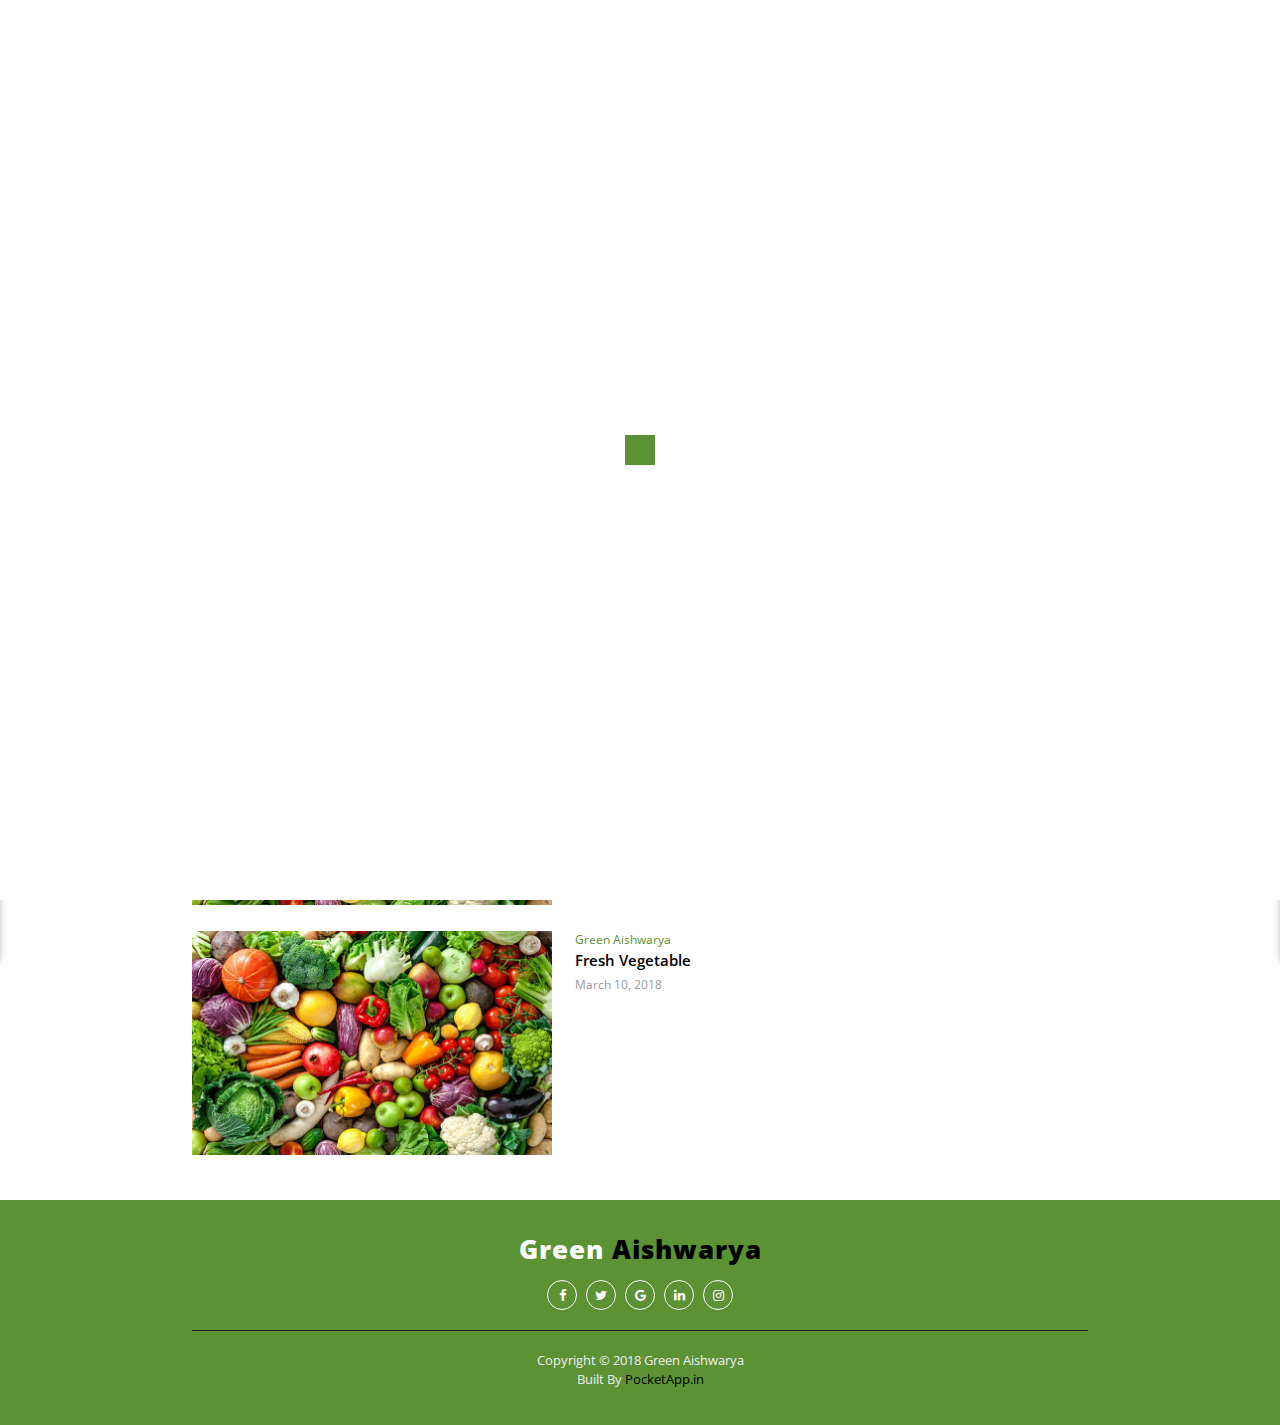
<file: search-result.html>
<!DOCTYPE html>
<html lang="en">
<head>
	<meta charset="UTF-8">
	<title>Green Aishwarya - Online Vegetable & Fruit Store</title>
	<meta name="viewport" content="width=device-width, initial-scale=1  maximum-scale=1 user-scalable=no">
	<meta name="mobile-web-app-capable" content="yes">
	<meta name="apple-mobile-web-app-capable" content="yes">
	<meta name="apple-touch-fullscreen" content="yes">
	<meta name="HandheldFriendly" content="True">

	<link rel="stylesheet" href="css/materialize.css">
	<link rel="stylesheet" href="font-awesome/css/font-awesome.min.css">
	<link rel="stylesheet" href="css/normalize.css">
	<link rel="stylesheet" href="css/owl.carousel.css">
	<link rel="stylesheet" href="css/owl.theme.css">
	<link rel="stylesheet" href="css/owl.transitions.css">
	<link rel="stylesheet" href="css/fakeLoader.css">
	<link rel="stylesheet" href="css/style.css">
	
	<link rel="shortcut icon" href="img/favicon.png">

</head>
<body>
		
	<!-- navbar top -->
	<div class="navbar-top">
		<div class="side-nav-panel-left">
			<a href="#" data-activates="slide-out-left" class="side-nav-left"><i class="fa fa-bars"></i></a>
		</div>
		<!-- site brand	 -->
		<div class="site-brand">
			<a href="index.html"><img src="img/logo.png"></a>
		</div>
		<!-- end site brand	 -->
		<div class="side-nav-panel-right">
			<a href="#" data-activates="slide-out-right" class="side-nav-right"><i class="fa fa-shopping-cart"></i><span>2</span></a>
		</div>
	</div>
	<!-- end navbar top -->

	<!-- side nav panel-->
	<div class="side-nav-panel-left">
		<ul id="slide-out-left" class="side-nav side-nav-panel collapsible">
			<li class="li-search">
				<div class="search-form">
					<input type="search" placeholder="Search....">
					<button class="button"><i class="fa fa-search"></i></button>
				</div>
				<div class="clear-both"></div>
			</li>
			<li><a href="index.html"><i class="fa fa-home"></i>Home</a></li>

			<li><div class="collapsible-header"><i class="fa fa-pied-piper"></i> Vegetable &nbsp;&nbsp;&nbsp;&nbsp;&nbsp;&nbsp;<span id="arrow-dropdown" class="fa fa-angle-right"></span></div>
				<div class="collapsible-body">
				<ul>
					<li><a href="fresh-vegetable.html">Fresh Vegetable</a></li>
					<li><a href="#">Leafy Vegetable</a></li>
					<li><a href="#">Organic Vegetable</a></li>
					<li><a href="#">International Vegetable</a></li>
					<li><a href="#">Cuts & Sprots</a></li>
				</ul>
			</li>

			<li><div class="collapsible-header"><i class="fa fa-apple"></i> Fruits &nbsp;&nbsp;&nbsp;&nbsp;&nbsp;&nbsp;<span id="arrow-dropdown" class="fa fa-angle-right"></span></div>
				<div class="collapsible-body">
				<ul>
					<li><a href="#">Fresh Fruits</a></li>
					<li><a href="#">Organic Fruits</a></li>
					<li><a href="#">International Fruits</a></li>
				</ul>
			</li>

			<li><a href="#"><i class="fa fa-gift"></i>Today Offer</a></li>

			<li><a href="#"><i class="fa fa-user"></i>Profile</a></li>

			<li><a href="cart.html"><i class="fa fa-shopping-cart"></i>Cart</a></li>
			<li><a href="my-account.html"><i class="fa fa-user-plus"></i>My Account</a></li>
		</ul>
	</div>
	<!-- end side nav panel-->

	<!-- side nav panel cart -->
	<div class="side-nav-panel-right">
		<div id="slide-out-right" class="side-nav side-nav-panel collapsible panel-cart">
			<div class="row">
				<div class="col s5">
					<img src="img/product2.png" alt="">
				</div>
				<div class="col s5">
					<a href="">Jackets</a>
					<span>$20.00</span>
				</div>
				<div class="col s2">
					<i class="fa fa-remove"></i>
				</div>
			</div>
			<div class="row">
				<div class="col s5">
					<img src="img/product1.png" alt="">
				</div>
				<div class="col s5">
					<a href="">T-shirts</a>
					<span>$20.00</span>
				</div>
				<div class="col s2">
					<i class="fa fa-remove"></i>
				</div>
			</div>
			<div class="total-price">
				<h5>Total : $40.00</h5>
				<button class="button-default">Checkout</button>
				<button class="button-default">Go to cart</button>
			</div>
		</div>
	</div>
	<!-- end side nav panel cart -->

	<!-- search result -->
	<div class="search-result pages section">
		<div class="container">
			<div class="post-content">
				<div class="title-result">
					<h5><a href="">Green Aishwarya</a> - search result</h5>
					<p></p>
				</div>
				<div class="search-form">
					<input type="search" value="Green Aishwarya">
					<button type="button" class="button"><i class="fa fa-search"></i></button>
					<div class="clear-both"></div>
				</div>
				<div class="row">
					<div class="col s5">
						<img src="img/post2.jpg" alt="">
					</div>
					<div class="col s7">
						<div class="content">
							<div class="category">Green Aishwarya</div>
							<h3><a href="">Fresh Vegetable</a></h3>
							<div class="date">March 10, 2018</div>
						</div>
					</div>
				</div>
				<div class="row">
					<div class="col s5">
						<img src="img/post3.jpg" alt="">
					</div>
					<div class="col s7">
						<div class="content">
							<div class="category">Green Aishwarya</div>
							<h3><a href="">Fresh Vegetable</a></h3>
							<div class="date">March 10, 2018</div>
						</div>
					</div>
				</div>
				<div class="row">
					<div class="col s5">
						<img src="img/post4.jpg" alt="">
					</div>
					<div class="col s7">
						<div class="content">
							<div class="category">Green Aishwarya</div>
							<h3><a href="">Fresh Vegetable</a></h3>
							<div class="date">March 10, 2018</div>
						</div>
					</div>
				</div>
				<div class="row">
					<div class="col s5">
						<img src="img/post5.jpg" alt="">
					</div>
					<div class="col s7">
						<div class="content">
							<div class="category">Green Aishwarya</div>
							<h3><a href="">Fresh Vegetable</a></h3>
							<div class="date">March 10, 2018</div>
						</div>
					</div>
				</div>
			</div>
		</div>
		<div class="clear-both"></div>
	</div>
	<!-- end search result -->
	
	<!-- loader -->
	<div id="fakeLoader"></div>
	<!-- end loader -->
	
	<!-- footer -->
	<div class="footer">
		<div class="container">
			<div class="about-us-foot">
				<h6>Green <span>Aishwarya</span></h6>				
			</div>
			<div class="social-media">
				<a href=""><i class="fa fa-facebook"></i></a>
				<a href=""><i class="fa fa-twitter"></i></a>
				<a href=""><i class="fa fa-google"></i></a>
				<a href=""><i class="fa fa-linkedin"></i></a>
				<a href=""><i class="fa fa-instagram"></i></a>
			</div>
			<div class="copyright">
				<span>Copyright © 2018 Green Aishwarya<br>
				Built By <a href="http://pocketapp.in/"target="_blank">PocketApp.in</a></span>
			</div>
		</div>
	</div>
	<!-- end footer -->
	
	<!-- scripts -->
	<script src="js/jquery.min.js"></script>
	<script src="js/materialize.min.js"></script>
	<script src="js/owl.carousel.min.js"></script>
	<script src="js/fakeLoader.min.js"></script>
	<script src="js/main.js"></script>

</body>
</html>
</file>
<file: css/fakeLoader.css>
/**********************
 *CSS Animations by:
 *http://codepen.io/vivinantony
***********************/
.spinner1 {
  width: 40px;
  height: 40px;
  position: relative;
}


.double-bounce1, .double-bounce2 {
  width: 100%;
  height: 100%;
  border-radius: 50%;
  background-color: #fff;
  opacity: 0.6;
  position: absolute;
  top: 0;
  left: 0;
  
  -webkit-animation: bounce 2.0s infinite ease-in-out;
  animation: bounce 2.0s infinite ease-in-out;
}

.double-bounce2 {
  -webkit-animation-delay: -1.0s;
  animation-delay: -1.0s;
}

@-webkit-keyframes bounce {
  0%, 100% { -webkit-transform: scale(0.0) }
  50% { -webkit-transform: scale(1.0) }
}

@keyframes bounce {
  0%, 100% { 
    transform: scale(0.0);
    -webkit-transform: scale(0.0);
  } 50% { 
    transform: scale(1.0);
    -webkit-transform: scale(1.0);
  }
}

.spinner2 {
  width: 40px;
  height: 40px;
  position: relative;
}


.container1 > div, .container2 > div, .container3 > div {
  width: 6px;
  height: 6px;
  background-color: #fff;

  border-radius: 100%;
  position: absolute;
  -webkit-animation: bouncedelay 1.2s infinite ease-in-out;
  animation: bouncedelay 1.2s infinite ease-in-out;
  /* Prevent first frame from flickering when animation starts */
  -webkit-animation-fill-mode: both;
  animation-fill-mode: both;
}

.spinner2 .spinner-container {
  position: absolute;
  width: 100%;
  height: 100%;
}

.container2 {
  -webkit-transform: rotateZ(45deg);
  transform: rotateZ(45deg);
}

.container3 {
  -webkit-transform: rotateZ(90deg);
  transform: rotateZ(90deg);
}

.circle1 { top: 0; left: 0; }
.circle2 { top: 0; right: 0; }
.circle3 { right: 0; bottom: 0; }
.circle4 { left: 0; bottom: 0; }

.container2 .circle1 {
  -webkit-animation-delay: -1.1s;
  animation-delay: -1.1s;
}

.container3 .circle1 {
  -webkit-animation-delay: -1.0s;
  animation-delay: -1.0s;
}

.container1 .circle2 {
  -webkit-animation-delay: -0.9s;
  animation-delay: -0.9s;
}

.container2 .circle2 {
  -webkit-animation-delay: -0.8s;
  animation-delay: -0.8s;
}

.container3 .circle2 {
  -webkit-animation-delay: -0.7s;
  animation-delay: -0.7s;
}

.container1 .circle3 {
  -webkit-animation-delay: -0.6s;
  animation-delay: -0.6s;
}

.container2 .circle3 {
  -webkit-animation-delay: -0.5s;
  animation-delay: -0.5s;
}

.container3 .circle3 {
  -webkit-animation-delay: -0.4s;
  animation-delay: -0.4s;
}

.container1 .circle4 {
  -webkit-animation-delay: -0.3s;
  animation-delay: -0.3s;
}

.container2 .circle4 {
  -webkit-animation-delay: -0.2s;
  animation-delay: -0.2s;
}

.container3 .circle4 {
  -webkit-animation-delay: -0.1s;
  animation-delay: -0.1s;
}

@-webkit-keyframes bouncedelay {
  0%, 80%, 100% { -webkit-transform: scale(0.0) }
  40% { -webkit-transform: scale(1.0) }
}

@keyframes bouncedelay {
  0%, 80%, 100% { 
    transform: scale(0.0);
    -webkit-transform: scale(0.0);
  } 40% { 
    transform: scale(1.0);
    -webkit-transform: scale(1.0);
  }
}

.spinner3 {
  width: 40px;
  height: 40px;
  position: relative;  
  -webkit-animation: rotate 2.0s infinite linear;
  animation: rotate 2.0s infinite linear;
}

.dot1, .dot2 {
  width: 60%;
  height: 60%;
  display: inline-block;
  position: absolute;
  top: 0;
  background-color: #fff;
  border-radius: 100%;
  
  -webkit-animation: bounce 2.0s infinite ease-in-out;
  animation: bounce 2.0s infinite ease-in-out;
}

.dot2 {
  top: auto;
  bottom: 0px;
  -webkit-animation-delay: -1.0s;
  animation-delay: -1.0s;
}

@-webkit-keyframes rotate { 100% { -webkit-transform: rotate(360deg) }}
@keyframes rotate { 100% { transform: rotate(360deg); -webkit-transform: rotate(360deg) }}

@-webkit-keyframes bounce {
  0%, 100% { -webkit-transform: scale(0.0) }
  50% { -webkit-transform: scale(1.0) }
}

@keyframes bounce {
  0%, 100% { 
    transform: scale(0.0);
    -webkit-transform: scale(0.0);
  } 50% { 
    transform: scale(1.0);
    -webkit-transform: scale(1.0);
  }
}

.spinner4 {
  width: 30px;
  height: 30px;
  background-color: #fff;
  -webkit-animation: rotateplane 1.2s infinite ease-in-out;
  animation: rotateplane 1.2s infinite ease-in-out;
}

@-webkit-keyframes rotateplane {
  0% { -webkit-transform: perspective(120px) }
  50% { -webkit-transform: perspective(120px) rotateY(180deg) }
  100% { -webkit-transform: perspective(120px) rotateY(180deg)  rotateX(180deg) }
}

@keyframes rotateplane {
  0% { 
    transform: perspective(120px) rotateX(0deg) rotateY(0deg);
    -webkit-transform: perspective(120px) rotateX(0deg) rotateY(0deg) 
  } 50% { 
    transform: perspective(120px) rotateX(-180.1deg) rotateY(0deg);
    -webkit-transform: perspective(120px) rotateX(-180.1deg) rotateY(0deg) 
  } 100% { 
    transform: perspective(120px) rotateX(-180deg) rotateY(-179.9deg);
    -webkit-transform: perspective(120px) rotateX(-180deg) rotateY(-179.9deg);
  }
}

.spinner5 {
  width: 32px;
  height: 32px;
  position: relative;
}

.cube1, .cube2 {
  background-color: #fff;
  width: 10px;
  height: 10px;
  position: absolute;
  top: 0;
  left: 0;
  
  -webkit-animation: cubemove 1.8s infinite ease-in-out;
  animation: cubemove 1.8s infinite ease-in-out;
}

.cube2 {
  -webkit-animation-delay: -0.9s;
  animation-delay: -0.9s;
}

@-webkit-keyframes cubemove {
  25% { -webkit-transform: translateX(42px) rotate(-90deg) scale(0.5) }
  50% { -webkit-transform: translateX(42px) translateY(42px) rotate(-180deg) }
  75% { -webkit-transform: translateX(0px) translateY(42px) rotate(-270deg) scale(0.5) }
  100% { -webkit-transform: rotate(-360deg) }
}

@keyframes cubemove {
  25% { 
    transform: translateX(42px) rotate(-90deg) scale(0.5);
    -webkit-transform: translateX(42px) rotate(-90deg) scale(0.5);
  } 50% { 
    transform: translateX(42px) translateY(42px) rotate(-179deg);
    -webkit-transform: translateX(42px) translateY(42px) rotate(-179deg);
  } 50.1% { 
    transform: translateX(42px) translateY(42px) rotate(-180deg);
    -webkit-transform: translateX(42px) translateY(42px) rotate(-180deg);
  } 75% { 
    transform: translateX(0px) translateY(42px) rotate(-270deg) scale(0.5);
    -webkit-transform: translateX(0px) translateY(42px) rotate(-270deg) scale(0.5);
  } 100% { 
    transform: rotate(-360deg);
    -webkit-transform: rotate(-360deg);
  }
}

.spinner6 {
  width: 50px;
  height: 30px;
  text-align: center;
}

.spinner6 > div {
  background-color: #fff;
  height: 100%;
  width: 6px;
  margin-left:2px;
  display: inline-block;
  
  -webkit-animation: stretchdelay 1.2s infinite ease-in-out;
  animation: stretchdelay 1.2s infinite ease-in-out;
}

.spinner6 .rect2 {
  -webkit-animation-delay: -1.1s;
  animation-delay: -1.1s;
}

.spinner6 .rect3 {
  -webkit-animation-delay: -1.0s;
  animation-delay: -1.0s;
}

.spinner6 .rect4 {
  -webkit-animation-delay: -0.9s;
  animation-delay: -0.9s;
}

.spinner6 .rect5 {
  -webkit-animation-delay: -0.8s;
  animation-delay: -0.8s;
}

@-webkit-keyframes stretchdelay {
  0%, 40%, 100% { -webkit-transform: scaleY(0.4) }  
  20% { -webkit-transform: scaleY(1.0) }
}

@keyframes stretchdelay {
  0%, 40%, 100% { 
    transform: scaleY(0.4);
    -webkit-transform: scaleY(0.4);
  }  20% { 
    transform: scaleY(1.0);
    -webkit-transform: scaleY(1.0);
  }
}
  .spinner7 {
      width: 90px;
      height: 30px;
      text-align: center;
    }

    .spinner7 > div {
      background-color: #fff;
      height: 15px;
      width: 15px;
      margin-left:3px;
      border-radius: 50%;
      display: inline-block;
      
      -webkit-animation: stretchdelay 0.7s infinite ease-in-out;
      animation: stretchdelay 0.7s infinite ease-in-out;
    }

    .spinner7 .circ2 {
      -webkit-animation-delay: -0.6s;
      animation-delay: -0.6s;
    }

    .spinner7 .circ3 {
      -webkit-animation-delay: -0.5s;
      animation-delay: -0.5s;
    }

    .spinner7 .circ4 {
      -webkit-animation-delay: -0.4s;
      animation-delay: -0.4s;
    }

    .spinner7 .circ5 {
      -webkit-animation-delay: -0.3s;
      animation-delay: -0.3s;
    }

    @-webkit-keyframes stretchdelay {
      0%, 40%, 100% { -webkit-transform: translateY(-10px) }  
      20% { -webkit-transform: translateY(-20px) }
    }

    @keyframes stretchdelay {
      0%, 40%, 100% { 
        transform: translateY(-10px);
        -webkit-transform: translateY(-10px);
      } 20% {
        transform: translateY(-20px);
        -webkit-transform: translateY(-20px);
      }
}
</file>
<file: css/style.css>
/*
Name : Amazing - Multiconcept News, Magazine, Blog and eCommerce Mobile Template
Author : Ngetemplates
Author URL : https://themeforest.net/user/ngetemplates
/* --------------------------------
Table of Contents
- General
- Navbar
- Side Nav
- Slider
- Popular Post
- Post
- Single Post
- Search Result
- Author Page
- Contact
- Login 
- Register
- Error 404
- Footer   
-------------------------------- */

/* ------------------------------
  Import Google Web Font
---------------------------------*/
@import url('https://fonts.googleapis.com/css?family=Open+Sans:400,600,700');

/* ------------------------------
  General
---------------------------------*/
body {
	margin: 0;
	font-size: 13px;
	font-family: 'Open Sans', sans-serif;
	background-color: #ffffff;
	background: #fff;
	background-size: cover;
	color: #787878;
}

body::-webkit-scrollbar {
	display: none;
}

h1,
h2,
h3,
h4,
h5,
h6 {
	padding: 0;
	margin: 0;
	color: #464646;
}

h1 {
	font-size: 32px;
}

h2 {
	font-size: 26px;
}

h3 {
	font-size: 24px;
}

h4 {
	font-size: 22px;
}

h5 {
	font-size: 20px;
}

h6 {
	font-size: 18px;
}

a {
	text-decoration: none;
	color: #000000;
}

p {
	margin: 5px 0;
	line-height: 22px;
}

.section {
	padding: 20px 0;
}

.section h5 {
	font-weight: 500;
	margin: 0 0 10px 0;
}

.pages {
	margin-top: 55px !important;
}

.pages-head {
	text-align: center;
	padding: 0 10px 15px 10px;
	text-transform: uppercase;
}

.pages-head h3 {
	font-size: 18px;
	font-weight: 700;
}

.bg-second {
	background: #f4f4f4;
}

.section-head {
	text-align: center;
	margin: 0 auto 15px auto;
}

.section-head h4 {
	margin-bottom: 5px;
	font-size: 18px;
	font-weight: 700;
}

input:not([type]),
input[type=text],
input[type=password],
input[type=email],
input[type=url],
input[type=time],
input[type=date],
input[type=datetime],
input[type=datetime-local],
input[type=tel],
input[type=number],
input[type=search] {
	background-color: transparent;
	border: none;
	border: 1px solid #ddd;
	border-radius: 0;
	outline: none;
	height: 36px;
	width: 100%;
	font-size: 1rem;
	margin: 0 0 20px 0;
	padding: 0 12px;
	box-shadow: none;
	box-sizing: border-box;
	transition: all 0.3s;
	font-size: 13px;
}

textarea.materialize-textarea {
	background-color: transparent;
	border: none;
	border: 1px solid #ddd;
	border-radius: 0;
	outline: none;
	height: auto;
	width: 100%;
	font-size: 1rem;
	margin: 0 0 20px 0;
	padding: 12px;
	box-shadow: none;
	box-sizing: border-box;
	transition: all 0.3s;
	font-size: 13px;
}


input:not([type]):focus:not([readonly]),
input[type=text]:focus:not([readonly]),
input[type=password]:focus:not([readonly]),
input[type=email]:focus:not([readonly]),
input[type=url]:focus:not([readonly]),
input[type=time]:focus:not([readonly]),
input[type=date]:focus:not([readonly]),
input[type=datetime]:focus:not([readonly]),
input[type=datetime-local]:focus:not([readonly]),
input[type=tel]:focus:not([readonly]),
input[type=number]:focus:not([readonly]),
input[type=search]:focus:not([readonly]),
textarea.materialize-textarea:focus:not([readonly]) {
  border: 1px solid #ccc;
  box-shadow: none;
  font-size: 13px;
}	

::-webkit-input-placeholder { 
  color: #111;
}
::-moz-placeholder { 
  color: #111;
}
:-ms-input-placeholder { 
  color: #111;
}
:-moz-placeholder {
  color: #111;
}

/* ------------------------------
  Button
---------------------------------*/
.button-default {
	background: #5A9234;
	color: #ffffff;
	box-shadow: none;
	margin: 10px 0 10px;
	padding-left: 6px;
	padding-right: 6px;
	font-weight: 600;
	border-radius: 4px;
	border: 1px solid #396503;
	height: 30px;
	line-height: 29px;
}

.button-fullwidth {
	width: 100%;
	text-align: center;
}

.button-default a {
	color: #ffffff;
}

.button-default:hover {
	background: #5A9234;
	opacity: 0.9;
	box-shadow: none;
}

/* ------------------------------
  Navbar
---------------------------------*/
.navbar-top {
	background: #fff;
	border-bottom: 2px solid #f0f0f0;
	height: 55px;
	width: 100%;
	padding: 5px 18px;
	border-top: 3px solid #5A9234;
	top: 0;
	right: 0;
	left: 0;
	text-align: center;
	position: fixed;
	z-index: 99;
}

.site-brand {
	text-align: center;
	display: inline-block;
}

.site-brand a h1 {
	font-size: 28px;
	font-weight: 700;
	line-height: 40px;
	color: #333;
}

.site-brand a h1 span {
	color: #5A9234;
}

/* ------------------------------
  Sidenav
---------------------------------*/
.side-nav a {
	font-size: 13px;
	height: 45px;
}

.side-nav li.active {
	background: #fbfbfb;
}

.side-nav-panel-left {
	float: left;
	font-size: 28px;
}

.side-nav-panel-left i {
	color: #333;
}

.side-nav-panel-right {
	float: right;
	font-size: 22px;
	position: relative;
	top: 5px;
}

.side-nav-panel-right i {
	color: #333;
	position: relative;
	right: -2px;
}

.side-nav-panel-right span {
	position: relative;
	background: #396503;
	color: #fff;
	top: -6px;
	border-radius: 50%;
	padding: 1px 6px;
	font-size: 12px;
}

.side-nav-panel-right .panel-cart {
	padding: 20px 8px 20px 8px;
}

.side-nav-panel-right .panel-cart i {
	cursor: pointer;
	position: relative;
	top: -3px;
	font-size: 18px;
	float: right;
}

.side-nav-panel-right .panel-cart span {
	background: transparent;
	color: #5A9234;
	font-size: 15px;
	padding: 0;
}

.side-nav-panel-right .panel-cart img {
	width: 100%;
	height: 100%;
}

.side-nav-panel-right .panel-cart a {
	font-size: 16px;
	line-height: 10px;
	padding-left: 0;
	padding-right: 0;
}

.side-nav-panel-right .panel-cart a:hover {
	background: transparent;
}

.panel-cart .total-price {
	border-top: 1px solid #eee;
	padding-top: 20px;
	text-align: center;
}

.panel-cart .total-price h5 {
	font-size: 18px;
	font-weight: 600;
}

.panel-cart .total-price .button-default {
	margin-top: 15px;
	font-size: 16px;
	padding-left: 15px;
	padding-right: 15px;
	margin-left: 2px;
	margin-right: 2px;
}

.side-nav-left {
	font-size: 22px;
	color: #313131;
}

.side-nav-panel {
	text-align: left;
}

.side-nav-panel li a {
	color: #444;
}

.side-nav-panel li {
	font-weight: 700;
	border-bottom: 1px solid #f9f9f9;
}

.side-nav-panel li:last-child {
	border-bottom: 0px solid #f5f5f5;
}

.side-nav-panel .li-top {
	padding-top: 4px;
}

.side-nav-panel .li-search {
	background: #fafafa;
	padding: 24px 16px 0;
	background: #fafafa;
}

.side-nav-panel li .search-form {
	position: relative;
	display: block;
	width: 100%;
}

.side-nav-panel li .search-form input {
	width: calc(100% - 40px);
	float: left;
	border: 1px solid #eee;
	background: #fff;
	font-weight: 400;
}

.side-nav-panel li .search-form .button {
	float: right;
	display: block;
	height: 36px;
	background: #fff;
	border: 1px solid #eee;
	font-size: 20px;
	line-height: 20px;
	width: 35px;
}

.side-nav-panel li a:hover {
	background: transparent;
}

.side-nav-panel li a i {
	margin: 0 8px 0 0;
	font-size: 16px;
	color: #333333;
	line-height: 45px;
}

.side-nav-panel-left .collapsible {
	border: 0;
}

.side-nav .collapsible-body ul li a {
	color: #333;
	margin-left: 18px;
}

.side-nav .collapsible-header {
	padding: 0;
	color: #444;
	font-size: 13px;
	font-weight: 400;
}

.side-nav .collapsible-header.active {
	border-bottom: 1px solid #f3f3f3;
}

.side-nav .collapsible-header:hover {
	background: transparent;
}

.side-nav .collapsible-header.active {
	background: #fbfbfb;
}

.collapsible-header i {
	width: auto;
	font-size: 16px;
	color: #333;
	margin-left: 17px;
}

.collapsible-header span i {
	float: right;
	color: #666;
	font-size: 16px;
}


/* ------------------------------
  Slider
---------------------------------*/
.slider {
	margin-top: 54px;
	height: 260px !important;
}

.slider .slides {
	height: 260px !important;
}

.slider-content {
	margin: 10px auto;
	top: 40% !important;
	width: 100% !important;
	left: 0 !important;
	right: 0 !important;
	position: relative;
	flex-shrink: 0;
	padding-left: 18px;
	padding-right: 18px;
}

.slider .slides li img {
	width: 100%;
	height: 100%;
}

.slider .slides li::before {
	background-color: #000;
	opacity: 0.6;
	content: "";
	top: 0;
	right: 0;
	left: 0;
	position: absolute;
	width: 100%;
	height: 100%;
	overflow: hidden;
}

.slider-content h2 {
	line-height: 25px;
}

.slider-content h2 a {
	font-weight: 700;
	margin-bottom: 8px;
	letter-spacing: 1px;
	color: #fefefe;
	font-size: 20px;
}

.slider-content h4 {
	font-size: 18px;
	color: #ffffff;
}


.slider-content .button-default {
	margin: 20px 0;
	line-height: 27px;
}

.slider .indicators {
	position: relative;
	bottom: 35px;
	z-index: 95;
	text-align: right;
	padding-right: 13px;
}

.slider .indicators .indicator-item {
	z-index: 1000;
	height: 9px;
	width: 9px;
	background: #cccccc;
	margin: 0 5px;
	border-radius: 0;
}

.slider .indicators .indicator-item.active {
	background: #ffffff;
}

/* ------------------------------
	popular post
---------------------------------*/
.popular-post .item {
	margin: 2px 6px 2px 5px;
	text-align: center;
	border-bottom: 1px solid #ddd;
	border-left: 1px solid #ddd;
	border-right: 1px solid #ddd;
	border-top: 1px solid #ddd;
}

.popular-post .item .date {
	font-size: 12px;
}

.popular-post .item h3 {
	line-height: 20px;
	margin-bottom: 5px;
}

.popular-post .item h3 a {
	font-weight: 600;
	font-size: 14px;
}

.popular-post .item img {
	width: 100%;
	height: 100%;
	padding: 10px;
}

.popular-post .price {
	color: #5A9234;
	font-size: 18px;
}

.popular-post .price span {
	text-decoration: line-through;
	color: #787878;
}

.popular-post ul {
	padding: 0;
	margin: 10px 0 15px 0;
}

.popular-post ul li {
	display: inline-block;
	border: 1px solid #ddd;
	border-radius: 2px;
	padding: 2px 6px;
	margin: 0 2px;
}

.popular-post .item .category {
	font-size: 12px;
	color: #5A9234;
}

.popular-post .owl-pagination {
	display: none;
}

.popular-post .owl-theme .owl-controls .owl-buttons .owl-prev {
	position: relative;
}

.popular-post .owl-theme .owl-controls .owl-buttons div {
	background: transparent;
}

.popular-post .owl-theme .owl-controls .owl-buttons .owl-prev:before {
	position: absolute;
	content: "\f104";
	font-family: FontAwesome;
	color: #444;
	width: 25px;
	height: 25px;
	border: 1px solid #ddd;
	text-align: center;
	padding: 2px 0;
	background: #fff;
	z-index: 1;
}

.popular-post .owl-theme .owl-controls .owl-buttons {
	position: relative;
}

.popular-post .owl-theme .owl-controls .owl-buttons:after {
	border-bottom: 1px solid #dedede;
	position: absolute;
	content: "";
	height: 1px;
	top: 17px;
	left: 0;
	right: 0
}

.popular-post .owl-theme .owl-controls .owl-buttons .owl-next {
	position: relative;
}

.popular-post .owl-theme .owl-controls .owl-buttons div {
	background: transparent;
	padding: 0;
	opacity: 1;
}

.popular-post .owl-theme .owl-controls .owl-buttons .owl-next:before {
	position: absolute;
	content: "\f105";
	font-family: FontAwesome;
	color: #444;
	width: 25px;
	height: 25px;
	border: 1px solid #ddd;
	text-align: center;
	padding: 2px 0;
	background: #fff;
	z-index: 1;
}

/* ------------------------------
	promo
---------------------------------*/
.section-promo {
	padding-bottom: 20px;
}

.promo {
	color: #fff;
	padding: 15px;
	background: linear-gradient(rgb(6, 6, 6),rgba(6, 6, 6, 0.47)), url(../img/promo.jpg) center no-repeat;
	background-size: cover;
}

.promo h4 {
	color: #fff;
}


/* ------------------------------
	post
---------------------------------*/
.post .post-head ul {
	padding: 0 0 4px 0;
	margin: 0;
	border-bottom: 1px solid #dedede;
}

.post .post-head ul li {
	display: inline-block;
}

.post .post-head ul .post-right {
	float: right;
}

.post .post-head h4 {
	margin-bottom: 5px;
	font-size: 16px;
	font-weight: 700;
}

.post .select-wrapper {
    position: relative;
    top: -23px;
    font-weight: bold;
}

.post .select-wrapper input.select-dropdown {
	width: 110px;
	display: inline;
	text-align: right;
	padding: 0 20px 4px 0;
	color: #555;
	border-bottom: 0;
}

.post .dropdown-content {
	width: auto !important;
	box-shadow: none !important; 
	border: 1px solid #ddd;
}

.post .dropdown-content li {
	min-height: auto;
}

.post .dropdown-content li > a, .dropdown-content li > span {
	font-size: 10px;
	font-weight: 600;
	color: #444;
	padding: 6px 16px;
}

.post .select-wrapper span.caret {
	color: #fff;
	position: relative;
	top: 0;
}

.post .select-wrapper span.caret:after {
	position: absolute;
	content: "\f0c9";
	font-family: FontAwesome;
	color: #555;
	right: -110px;
	top: -7px;
	font-size: 16px;
}

.post .post-content img {
	width: 100%;
	height: 100%;
}

.clear-both {
	clear: both;
}

.post .post-content {
	position: relative;
	top: -33px;
	margin-bottom: -33px;
}

.post .content h3 {
	line-height: 15px;
	margin-bottom: 5px;
}

.post .content h3 a {
	font-weight: 600;
	font-size: 14px;
}

.post .content .category {
	color: #5A9234;
	font-size: 12px;
}

.post .content .date {
	font-size: 12px;
	color: #999;
	margin-top: 8px;
}

.post .top-post {
	margin-bottom: 16px;
}

.post .top-post h3 {
	line-height: 20px;
	margin-bottom: 5px;
}

.post .top-post h3 a {
	font-weight: 600;
	font-size: 18px;
}

.post .top-post .category {
	color: #5A9234;
	font-size: 12px;
}

.post .top-post .date {
	font-size: 12px;
	color: #999;
	margin-top: 2px;
}

.post .no-mb {
	margin-bottom: 0;
}

.pagination-blog {
	padding: 0 0 30px 0;
	text-align: center;
	top: -10px;
	position: relative;
	margin-bottom: -18px;
}

.pagination-blog ul {
	list-style: none;
	margin: 0;
	padding: 0;
}

.pagination-blog ul li {
	display: inline-block;
	width: 30px;
	height: 30px;
	border: 1px solid #ddd;
	margin: 4px;
	line-height: 28px;
	text-align: center;
	border-radius: 3px;
}

.pagination-blog ul .active {
	border-color: #5A9234;
	background: #5A9234;
	color: #fff;
}

.pagination-blog ul .active a {
	color: #fff;
}

.post .post-content .content {
	text-align: center;
	border: 1px solid #ddd;
}

.post .post-content .content .price {
	color: #5A9234;
	font-size: 18px;
}

.post .post-content .content .price span {
	text-decoration: line-through;
	color: #787878;
}

.post .post-content .content ul {
	padding: 0;
	margin: 10px 0 15px 0;
}

.post .post-content .content ul li {
	display: inline-block;
	border: 1px solid #ddd;
	border-radius: 2px;
	padding: 2px 6px;
	margin: 0 2px;
}

/* ------------------------------
  About us
---------------------------------*/
.about-us {
	margin: 0;
}

.about-us img {
	width: 100%;
	height: 100%;
	margin-bottom: 8px;
}

/* ------------------------------
  Blog 
---------------------------------*/
.blog img {
	width: 100%;
	height: 100%;
}

.blog .category {
	font-size: 12px;
	color: #5A9234;
}
.blog h3 a {
	font-size: 16px;
}

/* ------------------------------
  Single post
---------------------------------*/
.single-post img {
	width: 100%;
	height: 100%;
	margin-bottom: 10px;
}

.single-post .date {
	font-size: 12px;
	border-bottom: 1px solid #ddd;
	padding-bottom: 6px;
	margin-bottom: 12px;
}

.single-post h3 {
	line-height: 20px;
	margin: 5px 0 8px 0;
	font-weight: 600;
	font-size: 18px;
}

.single-post .category {
	font-size: 12px;
	color: #5A9234;
}

.share-post {
	margin: 15px 0 25px;
}

.share-post ul {
	list-style: none;
	padding: 0;
	margin: 0;
	text-align: center;
}

.share-post ul li {
	display: inline-block;
	text-align: center;
	border: 1px solid #777;
	height: 35px;
	width: 35px;
	margin: auto;
	border-radius: 50%;
	line-height: 32px;
	margin: 0 3px;
	font-size: 18px;
}

.share-post ul li .fa-facebook {
	color: #3b5998;
}

.share-post ul li .fa-twitter {
	color: #00aced;
}

.share-post ul li .fa-google {
	color: #dd4b39;
}

.share-post ul li .fa-linkedin {
	color: #007bb6;
}

.comment img {
	border-radius: 50%;
}

.comment h5 {
	line-height: 20px;
	margin: 5px 0 15px 0;
	font-weight: 600;
	font-size: 17px;
	border-bottom: 1px solid #ddd;
	padding-bottom: 10px;
}

.comment-form .comment-head {
	margin-bottom: 20px;
}

.comment-form .comment-head h5 {
	margin: 0;
	padding: 0;
	font-weight: 600;
	font-size: 17px;
}

.comment-form .input-field {
	margin-top: 0;
}

.comment-form input, 
.comment-form textarea {
}

.comment-form .form-button .button-default {
	margin-top: 0;
	margin-bottom: 0;
	text-transform: capitalize;
}

/* ------------------------------
  Single Productf
---------------------------------*/
.single-product img {
	width: 100%;
	height: 100%;
}

.single-product h3 {
	font-weight: 600;
	font-size: 18px;
	margin-top: 10px;
	margin-bottom: 5px;
}

.single-product .price {
	color: #5A9234;
	font-size: 20px;
}

.single-product .price span {
	text-decoration: line-through;
	color: #787878;
}

.single-product .comment {
	margin-top: 20px;
}

/* ------------------------------
  Cart
---------------------------------*/
.cart .content {
	border: 1px solid #ddd;
	padding: 20px 15px 5px;
}

.cart .content img {
	width: 100%;
	height: 100%;
}

.cart .content h5 {
	font-size: 15px;
	color: #565656;
	font-weight: 400;
}

.cart .content input {
	width: 34px;
}

.cart .content h5 i {
	cursor: pointer;
}

.cart .content .divider {
	height: 1px;
	background: #ccc;
	margin-bottom: 25px;
}

.cart .total {
	margin-top: 30px;
}

.cart .total h5 {
	font-size: 15px;
	color: #565656;
	font-weight: 400;
}

.cart .total .row {
	margin-bottom: 10px;
}

.cart .total .col.s5 {
	text-align: right;
}

.cart .button-default {
	margin-top: 10px;
}

/* ------------------------------
  Checkout
---------------------------------*/
.checkout .collapsible-header {
	padding-top: 15px;
	padding-bottom: 15px;
	border-bottom: 1px solid #ddd;
}

.checkout .collapsible {
	box-shadow: none;
	border-color: #ddd;
}

.checkout-content h5 {
	font-weight: 500;
	color: #555;
	font-size: 18px;
	margin-bottom: 0 !important;
}

.checkout-content .collapsible-body {
	padding: 18px;
}

.checkout-content .collapsible-body p {
	padding: 0;
}

.checkout-content h6 {
	font-weight: 500;
	color: #555;
	font-size: 16px;
	margin-bottom: 10px;
}

.checkout-content .checkout-radio {
	margin: 1px 0 10px 0;
}

.checkout-radio span {
	color: #454545;
	font-weight: 500;
}

.checkout-login {
	margin-top: 20px;
	border-top: 1px dotted #ddd;
	padding-top: 30px;
}

.checkout-login h5 {
	font-weight: 500;
	margin-bottom: 5px;
	color: #666;
	font-size: 14px;
}

.checkout-login h6 span {
	font-weight: 600;
	color: #555;
	font-size: 18px;
}

.checkout-login p {
	margin: 5px 0 30px;
}

.checkout .input-field {
	margin-top: 0;
}

.checkout-login .button-default {
	margin-bottom: 0;
}

.billing-information h5 {
	font-weight: 500;
	margin-bottom: 5px;
	color: #666;
	font-size: 14px;
}

.shipping-information h5 {
	font-weight: 500;
	margin-bottom: 5px;
	color: #666;
	font-size: 14px;
}

.cart-details h5 {
	font-size: 14px;
}

.payment-mode ul {
	margin-left: 35px;
}

.payment-mode ul li {
	display: inline-block;
}

.payment-mode .button-default {
	margin-top: 20px;
}

.order-review .cart-product img {
	width: 100%;
	height: 100%;
}

.order-review .divider {
	height: 15px;
	background: transparent;
	width: 100%;
}

.order-review .cart-product a {
	font-size: 16px;
	padding: 0;
	margin: 0;
}

.order-review .cart-product span {
	font-size: 16px;
	padding: 0;
	margin: 0;
}

.order-review input {
	width: 34px;
}

.order-review .row {
	margin-bottom: 0;
}

.final-price {
	margin-top: 20px;
}

.final-price h5 {
	font-weight: 600;
}

.final-price span {
	font-weight: 500;
}

/* ------------------------------
  Search Result
---------------------------------*/
.search-result .search-form {
	position: relative;
	width: 100%;
	display: block;
	border-bottom: 1px solid #eee;
	margin-bottom: 20px;
}


.search-result .title-result {
	margin-bottom: 12px;
}

.search-result .title-result h5 {
	margin-bottom: 0;
}

.search-result .title-result p {
	margin-bottom: 0;
}

.search-result h5 {
	font-weight: 600;
	font-size: 18px;
}

.search-result h5 a {
	color: #5A9234;
}

.search-result .search-form input {
	width: calc(100% - 40px);
	float: left;
}

.search-result .search-form .button {
	float: right;
	height: 36px;
	width: 36px;
	background: #fff;
	border: 1px solid #ddd;
}

.search-result img {
	width: 100%;
	height: 100%;
}

.search-result h3 {
	line-height: 15px;
	margin-bottom: 5px;
}

.search-result h3 a {
	font-weight: 600;
	font-size: 15px;
}

.search-result .category {
	color: #5A9234;
	font-size: 12px;
}

.search-result .date {
	font-size: 12px;
	color: #999;
	margin-top: 8px;
}

/* ------------------------------
  Author Page
---------------------------------*/
.author-page h5 {
	font-weight: 600;
	font-size: 18px;
}

.author-profile {
	border-bottom: 1px solid #eee;
	margin-bottom: 23px;
}

.author-page img {
	width: 100%;
	height: 100%;
}

.author-page h3 {
	line-height: 15px;
	margin-bottom: 5px;
}

.author-page h3 a {
	font-weight: 600;
	font-size: 15px;
}

.author-page .category {
	color: #5A9234;
	font-size: 12px;
}

.author-page .date {
	font-size: 12px;
	color: #999;
	margin-top: 8px;
}

.author-profile ul {
	list-style: none;
	padding: 0;
	margin: 0;
}

.author-profile ul li {
	display: inline-block;
	text-align: center;
	border: 1px solid #777;
	height: 25px;
	width: 25px;
	margin: auto;
	border-radius: 50%;
	line-height: 25px;
	margin: 0 2px;
	font-size: 14px;
}

.author-profile ul li .fa-facebook {
	color: #3b5998;
}

.author-profile ul li .fa-twitter {
	color: #00aced;
}

.author-profile ul li .fa-google {
	color: #dd4b39;
}

.author-profile ul li .fa-linkedin {
	color: #007bb6;
}

/* ------------------------------
  Contact, Login, Register
---------------------------------*/
.contact-us input, 
.contact-us textarea,
.login input, 
.login textarea,
.register input, 
.register textarea {
	border: 1px solid #ddd;
}

.login .input-field,
.register .input-field {
	margin-top: 0;
}

.login h6 {
	font-size: 13px;
	font-weight: 600;
}

.register h6 {
	font-size: 13px;
	font-weight: 600;
}

.register h6 a {
	color: #5A9234;
}

.contact-us .button-default {
	margin-top: 10px;
	margin-bottom: 0;
	text-transform: capitalize;
}

.login .button-default {
	margin-top: 25px;
	text-transform: capitalize;
}

.register .button-default {
	margin-top: 25px;
	text-transform: capitalize;
}

/* ------------------------------
  Error 404
---------------------------------*/
.error404 {
	text-align: center;
}

.error404 h4 {
	padding-top: 28px;
	display: inline-block;
	letter-spacing: 2px;
	width: 100px;
	height: 100px;
	margin-bottom: 10px;
	border-radius: 50%;
	border: 3px solid #444;
	font-size: 30px;
}

.error404 h5 {
	line-height: 20px;
	margin: 5px 0 8px 0;
	font-weight: 600;
	font-size: 18px;
}

/*loader custom color*/
.spinner4 {
	background: #5A9234;
}

/* ------------------------------
  Footer
---------------------------------*/
.footer {
	background: #5A9234;
	padding: 35px 0;
}

.about-us-foot {
	text-align: center;
	color: #eee;
}

.about-us-foot span {
	color: #000000;
}

.about-us-foot h6 {
	color: #ffffff;
	font-weight: 900;
	font-size: 26px;
	letter-spacing: 1px;
	margin-bottom: 10px;
}

.social-media {
	text-align: center;
	margin: 16px 0 0;
	padding-bottom: 20px;
	border-bottom: 1px solid #222222;
}

.social-media a {
	margin: 0 3px;
}

.social-media a i {
	text-align: center;
	color: #ffffff;
	border: 1px solid #ffffff;
	height: 30px;
	width: 30px;
	margin: auto;
	border-radius: 50%;
	line-height: 29px;
}

.comment img {
	border-radius: 50%;
}

.copyright {
	text-align: center;
	padding: 20px 0 0 0;
}

.copyright span {
	color: #eeeeee;
	text-align: center;
}
</file>
